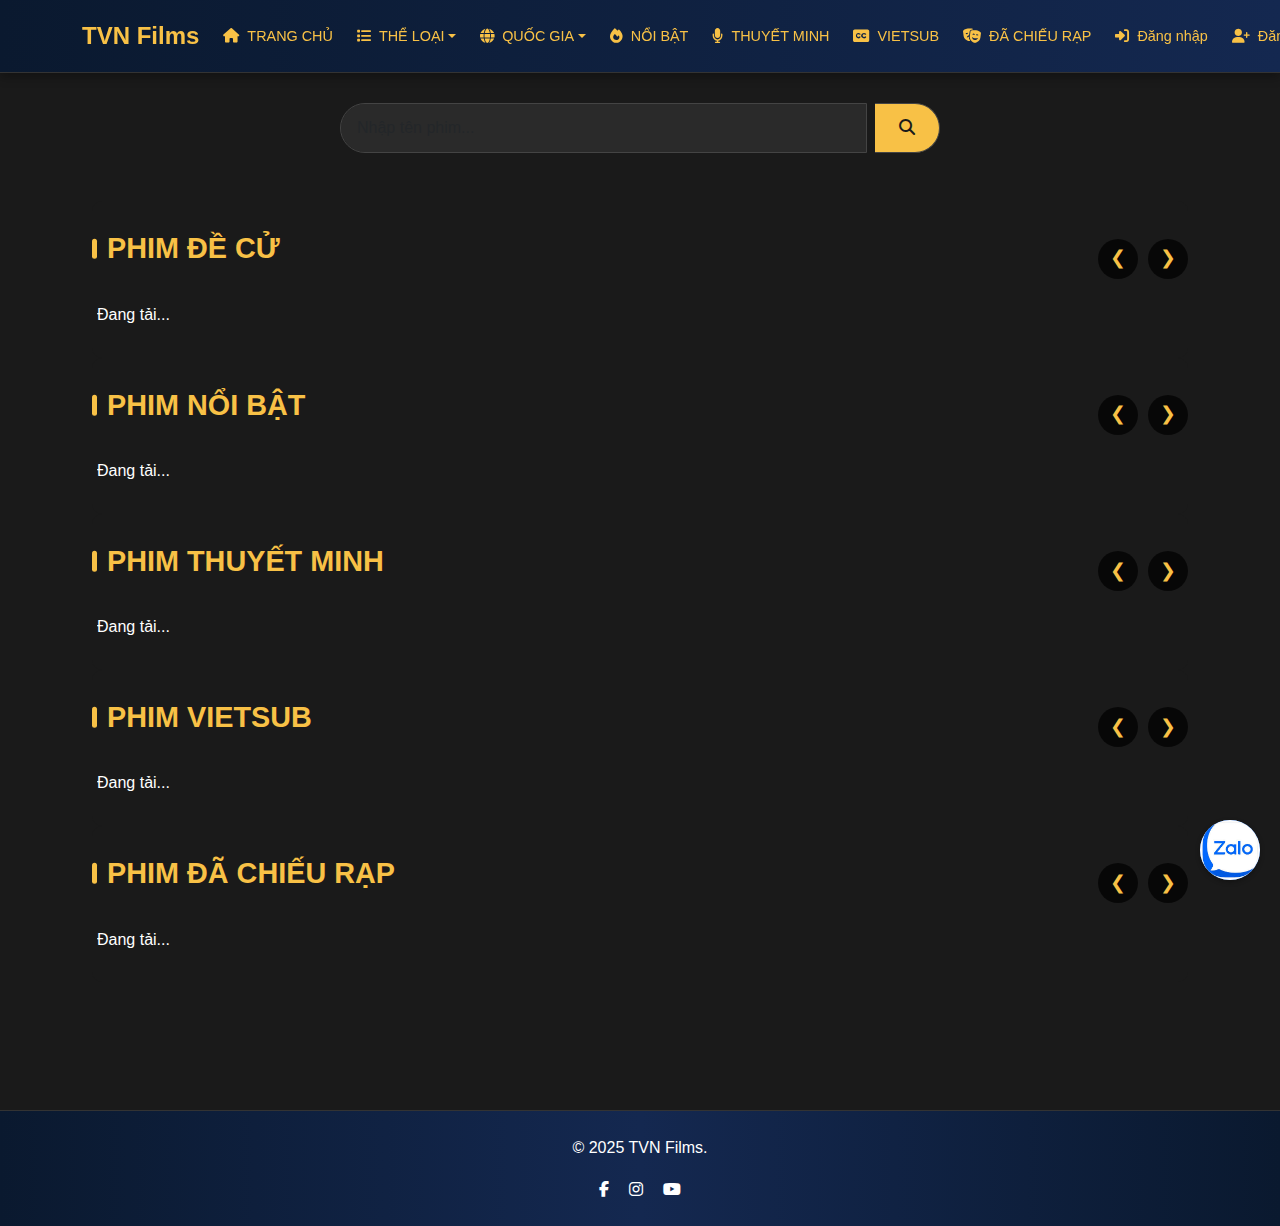
<file: index.html>
<!DOCTYPE html>
<html lang="vi">
<head>
    <meta charset="UTF-8">
    <meta name="viewport" content="width=device-width, initial-scale=1.0">
    <title>TVN Films</title>
    <link href="https://cdn.jsdelivr.net/npm/bootstrap@5.3.3/dist/css/bootstrap.min.css" rel="stylesheet">
    <link rel="stylesheet" href="https://cdnjs.cloudflare.com/ajax/libs/font-awesome/6.5.1/css/all.min.css">
    <link rel="stylesheet" href="public/css/style.css">
    <link rel="stylesheet" href="public/css/movie.css">
</head>
<body>
    <!-- Navbar -->
    <nav class="navbar navbar-expand-lg navbar-dark">
        <div class="container">
            <a class="navbar-brand" href="index.html">TVN Films</a>
            <button class="navbar-toggler" type="button" data-bs-toggle="collapse" data-bs-target="#navbarNav" aria-controls="navbarNav" aria-expanded="false" aria-label="Toggle navigation">
                <span class="navbar-toggler-icon"></span>
            </button>
            <div class="collapse navbar-collapse" id="navbarNav">
                <ul class="navbar-nav me-auto mb-2 mb-lg-0">
                    <li class="nav-item">
                        <a class="nav-link" href="index.html"><i class="fas fa-home"></i> TRANG CHỦ</a>
                    </li>
                    <li class="nav-item dropdown">
                        <a class="nav-link dropdown-toggle" href="#" id="genreDropdown" role="button" data-bs-toggle="dropdown" aria-expanded="false">
                            <i class="fas fa-list"></i> THỂ LOẠI
                        </a>
                        <ul class="dropdown-menu" id="genreMenu" aria-labelledby="genreDropdown"></ul>
                    </li>
                    <li class="nav-item dropdown">
                        <a class="nav-link dropdown-toggle" href="#" id="countryDropdown" role="button" data-bs-toggle="dropdown" aria-expanded="false">
                            <i class="fas fa-globe"></i> QUỐC GIA
                        </a>
                        <ul class="dropdown-menu" id="countryMenu" aria-labelledby="countryDropdown"></ul>
                    </li>
                    <li class="nav-item">
                        <a class="nav-link" href="#" data-filter="trending"><i class="fas fa-fire"></i> NỔI BẬT</a>
                    </li>
                    <li class="nav-item">
                        <a class="nav-link" href="#" data-filter="thuyet-minh"><i class="fas fa-microphone"></i> THUYẾT MINH</a>
                    </li>
                    <li class="nav-item">
                        <a class="nav-link" href="#" data-filter="vietsub"><i class="fas fa-closed-captioning"></i> VIETSUB</a>
                    </li>
                    <li class="nav-item">
                        <a class="nav-link" href="#" data-filter="theater"><i class="fas fa-theater-masks"></i> ĐÃ CHIẾU RẠP</a>
                    </li>
                </ul>
                <ul class="navbar-nav ms-2" id="userNav">
                    <li class="nav-item">
                        <a class="nav-link" href="login.html"><i class="fas fa-sign-in-alt"></i> Đăng nhập</a>
                    </li>
                    <li class="nav-item">
                        <a class="nav-link" href="register.html"><i class="fas fa-user-plus"></i> Đăng ký</a>
                    </li>
                </ul>
            </div>
        </div>
    </nav>

    <!-- Thanh tìm kiếm -->
    <div class="search-container">
        <form class="d-flex" id="searchForm">
            <input class="form-control me-2" type="search" placeholder="Nhập tên phim..." aria-label="Search" id="searchInput">
            <button class="btn btn-outline-light" type="submit"><i class="fas fa-search"></i></button>
        </form>
    </div>

    <!-- Main Content -->
    <main class="container my-5">
        <!-- Phần PHIM ĐỀ CỬ -->
        <section class="movie-section">
            <div class="movie-list">
                <div class="d-flex justify-content-between align-items-center mb-3">
                    <h2 class="section-title">PHIM ĐỀ CỬ</h2>
                    <div class="carousel-arrows">
                        <button class="carousel-arrow prev" data-carousel="recommended-carousel">❮</button>
                        <button class="carousel-arrow next" data-carousel="recommended-carousel">❯</button>
                    </div>
                </div>
                <div class="carousel-container">
                    <div class="movie-carousel" id="recommended-carousel"></div>
                </div>
            </div>
        </section>

        <!-- Phần PHIM NỔI BẬT -->
        <section class="movie-section">
            <div class="movie-list">
                <div class="d-flex justify-content-between align-items-center mb-3">
                    <h2 class="section-title trending-title">PHIM NỔI BẬT</h2>
                    <div class="carousel-arrows">
                        <button class="carousel-arrow prev" data-carousel="trending-carousel">❮</button>
                        <button class="carousel-arrow next" data-carousel="trending-carousel">❯</button>
                    </div>
                </div>
                <div class="carousel-container">
                    <div class="movie-carousel" id="trending-carousel"></div>
                </div>
            </div>
        </section>

        <!-- Phần PHIM THUYẾT MINH -->
        <section class="movie-section">
            <div class="movie-list">
                <div class="d-flex justify-content-between align-items-center mb-3">
                    <h2 class="section-title thuyet-minh-title">PHIM THUYẾT MINH</h2>
                    <div class="carousel-arrows">
                        <button class="carousel-arrow prev" data-carousel="thuyet-minh-carousel">❮</button>
                        <button class="carousel-arrow next" data-carousel="thuyet-minh-carousel">❯</button>
                    </div>
                </div>
                <div class="carousel-container">
                    <div class="movie-carousel" id="thuyet-minh-carousel"></div>
                </div>
            </div>
        </section>

        <!-- Phần PHIM VIETSUB -->
        <section class="movie-section">
            <div class="movie-list">
                <div class="d-flex justify-content-between align-items-center mb-3">
                    <h2 class="section-title vietsub-title">PHIM VIETSUB</h2>
                    <div class="carousel-arrows">
                        <button class="carousel-arrow prev" data-carousel="vietsub-carousel">❮</button>
                        <button class="carousel-arrow next" data-carousel="vietsub-carousel">❯</button>
                    </div>
                </div>
                <div class="carousel-container">
                    <div class="movie-carousel" id="vietsub-carousel"></div>
                </div>
            </div>
        </section>

        <!-- Phần PHIM ĐÃ CHIẾU RẠP -->
        <section class="movie-section">
            <div class="movie-list">
                <div class="d-flex justify-content-between align-items-center mb-3">
                    <h2 class="section-title theater-title">PHIM ĐÃ CHIẾU RẠP</h2>
                    <div class="carousel-arrows">
                        <button class="carousel-arrow prev" data-carousel="theater-carousel">❮</button>
                        <button class="carousel-arrow next" data-carousel="theater-carousel">❯</button>
                    </div>
                </div>
                <div class="carousel-container">
                    <div class="movie-carousel" id="theater-carousel"></div>
                </div>
            </div>
        </section>
    </main>

    <!-- Zalo Chat Button -->
    <div class="zalo-chat-button">
        <a href="https://zalo.me/YOUR_ZALO_OA_ID" target="_blank" title="Chat với chúng tôi qua Zalo">
        <img src="uploads/service/zalo.jpg" alt="Zalo Chat">
        </a>
    </div>

    <!-- Footer -->
<footer class="bg-dark text-white text-center py-4">
        <div class="container">
            <p>© 2025 TVN Films.</p>
            <div class="social-links mt-2">
                <a href="#" class="text-white me-3" aria-label="Facebook"><i class="fab fa-facebook-f"></i></a>
                <a href="#" class="text-white me-3" aria-label="Instagram"><i class="fab fa-instagram"></i></a>
                <a href="#" class="text-white" aria-label="YouTube"><i class="fab fa-youtube"></i></a>
            </div>
        </div>
    </footer>

    <!-- Bootstrap JS -->
    <script src="https://cdn.jsdelivr.net/npm/bootstrap@5.3.3/dist/js/bootstrap.bundle.min.js"></script>
    <script src="public/js/script.js"></script>
</body>
</html>
</file>
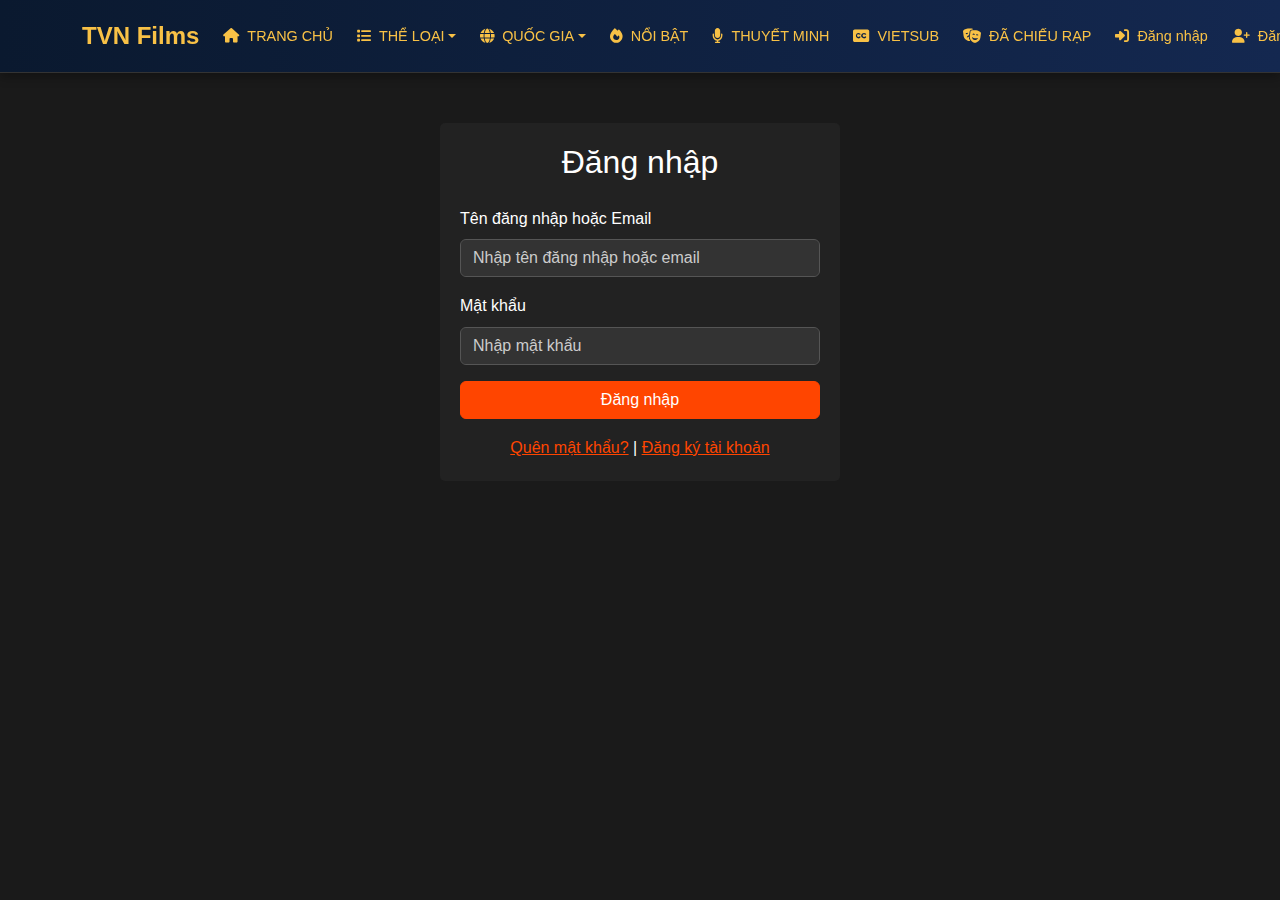
<file: admin.html>
<!DOCTYPE html>
<html lang="vi">
<head>
    <meta charset="UTF-8">
    <meta name="viewport" content="width=device-width, initial-scale=1.0">
    <title>Quản Lý Admin - TVN Films</title>
    <link href="https://cdn.jsdelivr.net/npm/bootstrap@5.3.3/dist/css/bootstrap.min.css" rel="stylesheet">
    <link rel="stylesheet" href="https://cdnjs.cloudflare.com/ajax/libs/font-awesome/6.5.1/css/all.min.css">
    <link rel="stylesheet" href="public/css/style.css">
    <link rel="stylesheet" href="public/css/admin.css">
</head>
<body>
    <!-- Navbar -->
    <nav class="navbar navbar-expand-lg navbar-dark">
        <div class="container">
            <a class="navbar-brand" href="index.html">TVN Films</a>
            <button class="navbar-toggler" type="button" data-bs-toggle="collapse" data-bs-target="#navbarNav" aria-controls="navbarNav" aria-expanded="false" aria-label="Toggle navigation">
                <span class="navbar-toggler-icon"></span>
            </button>
            <div class="collapse navbar-collapse" id="navbarNav">
                <ul class="navbar-nav ms-2" id="userNav">
                    <li class="nav-item">
                        <a class="nav-link" href="#" id="logoutBtn"><i class="fas fa-sign-out-alt"></i> Đăng xuất</a>
                    </li>
                </ul>
            </div>
        </div>
    </nav>

    <!-- Main Content -->
    <main class="container my-5">
        <h1 class="text-center mb-4 section-title">Bảng Quản Lý Admin</h1>
        <div class="row">
            <!-- Quản lý phim -->
            <div class="col-md-4 mb-4">
                <div class="card bg-dark text-white">
                    <div class="card-body text-center">
                        <i class="fas fa-film fa-3x mb-3"></i>
                        <h5 class="card-title">Quản Lý Phim</h5>
                        <p class="card-text">Thêm, sửa, xóa phim trong hệ thống.</p>
                        <a href="manage-movies.html" class="btn btn-outline-light">Quản lý</a>
                    </div>
                </div>
            </div>
            <!-- Quản lý dịch vụ -->
            <div class="col-md-4 mb-4">
                <div class="card bg-dark text-white">
                    <div class="card-body text-center">
                        <i class="fas fa-screwdriver-wrench fa-3x mb-3"></i>
                        <h5 class="card-title">Quản Lý Dịch Vụ</h5>
                        <p class="card-text">Quản lý các dịch vụ đi kèm khi người dùng đặt lịch.</p>
                        <a href="manage-service.html" class="btn btn-outline-light">Quản lý</a>
                    </div>
                </div>
            </div>
            <!-- Quản lý lịch chiếu -->
            <div class="col-md-4 mb-4">
                <div class="card bg-dark text-white">
                    <div class="card-body text-center">
                        <i class="fas fa-calendar-alt fa-3x mb-3"></i>
                        <h5 class="card-title">Quản Lý Lịch Chiếu</h5>
                        <p class="card-text">Sắp xếp lịch chiếu và phòng chiếu cho phim.</p>
                        <a href="manage-schedules.html" class="btn btn-outline-light">Quản lý</a>
                    </div>
                </div>
            </div>
            <!-- Quản lý hóa đơn -->
            <div class="col-md-4 mb-4">
                <div class="card bg-dark text-white">
                    <div class="card-body text-center">
                        <i class="fas fa-file-invoice fa-3x mb-3"></i>
                        <h5 class="card-title">Quản Lý Hóa Đơn</h5>
                        <p class="card-text">Xem và quản lý hóa đơn đặt lịch của khách.</p>
                        <a href="manage-invoices.html" class="btn btn-outline-light">Quản lý</a>
                    </div>
                </div>
            </div>
            <!-- Biểu đồ doanh thu -->
            <div class="col-md-4 mb-4">
                <div class="card bg-dark text-white">
                    <div class="card-body text-center">
                        <i class="fas fa-chart-bar fa-3x mb-3"></i>
                        <h5 class="card-title">Biểu Đồ Doanh Thu</h5>
                        <p class="card-text">Xem biểu đồ doanh thu theo tháng hoặc phim.</p>
                        <a href="revenue-chart.html" class="btn btn-outline-light">Xem biểu đồ</a>
                    </div>
                </div>
            </div>
        </div>
    </main>

    <!-- Footer -->
    <footer class="bg-dark text-white text-center py-4">
        <div class="container">
            <p>© 2025 TVN Films.</p>
            <div class="social-links mt-2">
                <a href="#" class="text-white me-3" aria-label="Facebook"><i class="fab fa-facebook-f"></i></a>
                <a href="#" class="text-white me-3" aria-label="Instagram"><i class="fab fa-instagram"></i></a>
                <a href="#" class="text-white" aria-label="YouTube"><i class="fab fa-youtube"></i></a>
            </div>
        </div>
    </footer>

    <script src="https://cdn.jsdelivr.net/npm/bootstrap@5.3.3/dist/js/bootstrap.bundle.min.js"></script>
    <script src="public/js/admin.js"></script>
</body>
</html>
</file>
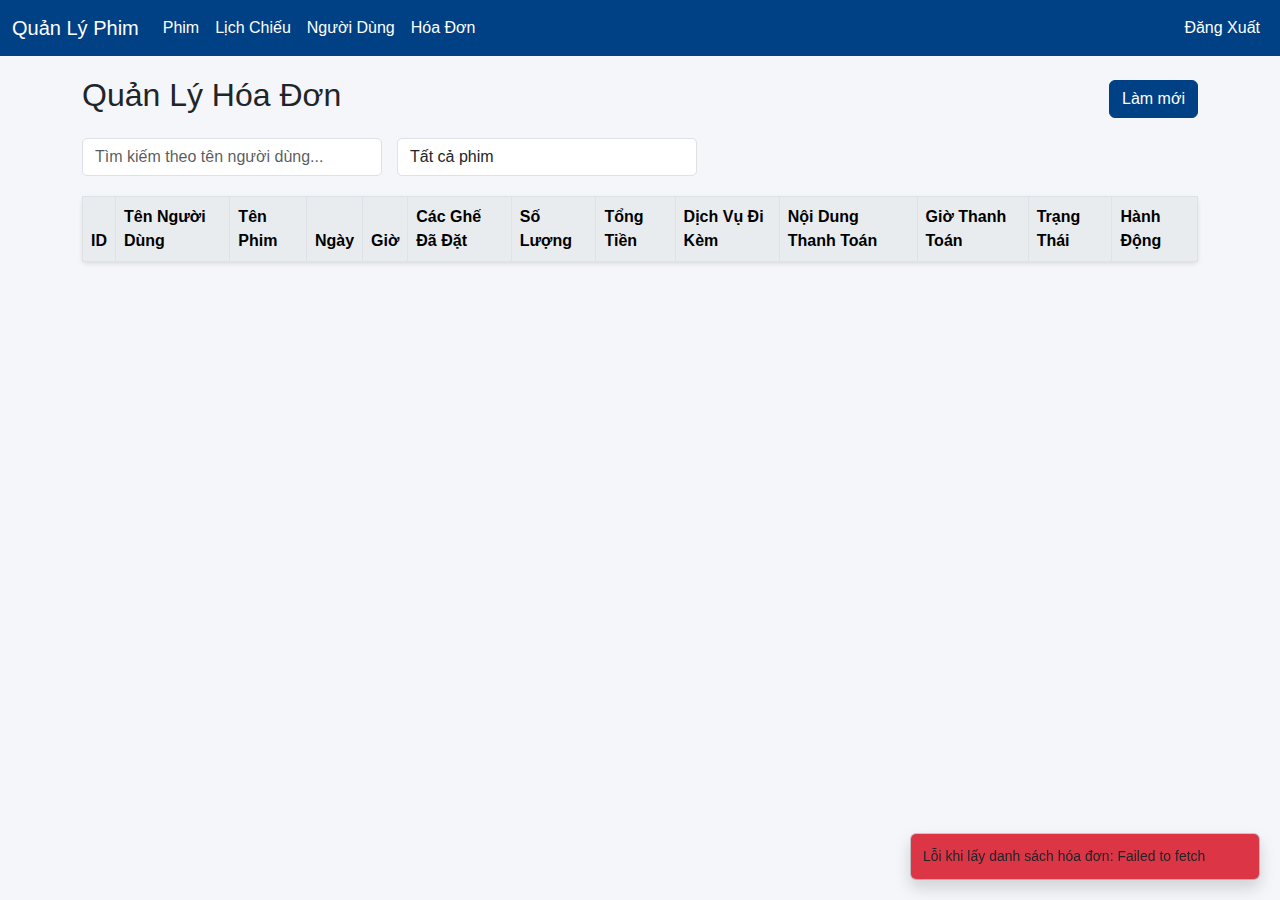
<file: manage-invoices.html>
<!DOCTYPE html>
<html lang="vi">
<head>
    <meta charset="UTF-8">
    <meta name="viewport" content="width=device-width, initial-scale=1.0">
    <title>Quản Lý Hóa Đơn</title>
    <link href="https://cdn.jsdelivr.net/npm/bootstrap@5.3.0/dist/css/bootstrap.min.css" rel="stylesheet">
    <link href="https://cdnjs.cloudflare.com/ajax/libs/font-awesome/6.4.0/css/all.min.css" rel="stylesheet">
    <style>
        body {
            font-family: Arial, sans-serif;
            background-color: #f4f6f9;
        }
        .navbar {
            background-color: #004085;
        }
        .navbar-brand, .nav-link {
            color: white !important;
        }
        .container {
            margin-top: 20px;
        }
        .table {
            background-color: white;
            border-radius: 5px;
            box-shadow: 0 2px 4px rgba(0,0,0,0.1);
        }
        .table th {
            background-color: #e9ecef;
        }
        .btn-primary {
            background-color: #004085;
            border-color: #004085;
        }
        .btn-primary:hover {
            background-color: #0056b3;
            border-color: #0056b3;
        }
        .modal-header {
            background-color: #004085;
            color: white;
        }
        .modal-header .btn-close {
            filter: invert(1);
        }
        .action-buttons .btn {
            margin-right: 5px;
        }
        #loading {
            position: fixed;
            top: 50%;
            left: 50%;
            transform: translate(-50%, -50%);
            z-index: 9999;
            display: none;
        }
        .toast {
            position: fixed;
            bottom: 20px;
            right: 20px;
            z-index: 10000;
        }
        .pagination {
            margin-top: 20px;
        }
        .status-cell {
            position: relative;
            display: inline-flex;
            align-items: center;
        }
        .status-cell select {
            appearance: none;
            -webkit-appearance: none;
            -moz-appearance: none;
            border: none;
            background: transparent;
            cursor: pointer;
            padding-right: 20px;
        }
        .status-cell select:focus {
            outline: none;
        }
        .status-cell .arrow {
            position: absolute;
            right: 5px;
            pointer-events: none;
        }
        .search-filter-container {
            display: flex;
            gap: 15px;
            margin-bottom: 20px;
            flex-wrap: wrap;
        }
        .search-filter-container input, .search-filter-container select {
            max-width: 300px;
            border-radius: 5px;
        }
    </style>
</head>
<body>
    <nav class="navbar navbar-expand-lg">
        <div class="container-fluid">
            <a class="navbar-brand" href="#">Quản Lý Phim</a>
            <button class="navbar-toggler" type="button" data-bs-toggle="collapse" data-bs-target="#navbarNav" aria-controls="navbarNav" aria-expanded="false" aria-label="Toggle navigation">
                <span class="navbar-toggler-icon"></span>
            </button>
            <div class="collapse navbar-collapse" id="navbarNav">
                <ul class="navbar-nav me-auto">
                    <li class="nav-item">
                        <a class="nav-link" href="manage-movies.html">Phim</a>
                    </li>
                    <li class="nav-item">
                        <a class="nav-link" href="manage-schedules.html">Lịch Chiếu</a>
                    </li>
                    <li class="nav-item">
                        <a class="nav-link" href="manage-users.html">Người Dùng</a>
                    </li>
                    <li class="nav-item">
                        <a class="nav-link active" href="manage-invoices.html">Hóa Đơn</a>
                    </li>
                </ul>
                <ul class="navbar-nav">
                    <li class="nav-item">
                        <a class="nav-link" href="#" onclick="logout()">Đăng Xuất</a>
                    </li>
                </ul>
            </div>
        </div>
    </nav>

    <div class="container">
        <div class="d-flex justify-content-between align-items-center mb-3">
            <h2>Quản Lý Hóa Đơn</h2>
            <button class="btn btn-primary" onclick="fetchInvoices()">Làm mới</button>
        </div>

        <div class="search-filter-container">
            <input type="text" id="searchUsername" class="form-control" placeholder="Tìm kiếm theo tên người dùng...">
            <select id="filterMovie" class="form-control">
                <option value="">Tất cả phim</option>
            </select>
        </div>

        <table class="table table-striped table-bordered">
            <thead>
                <tr>
                    <th>ID</th>
                    <th>Tên Người Dùng</th>
                    <th>Tên Phim</th>
                    <th>Ngày</th>
                    <th>Giờ</th>
                    <th>Các Ghế Đã Đặt</th>
                    <th>Số Lượng</th>
                    <th>Tổng Tiền</th>
                    <th>Dịch Vụ Đi Kèm</th>
                    <th>Nội Dung Thanh Toán</th>
                    <th>Giờ Thanh Toán</th>
                    <th>Trạng Thái</th>
                    <th>Hành Động</th>
                </tr>
            </thead>
            <tbody id="invoicesTableBody"></tbody>
        </table>
    </div>

    <div class="modal fade" id="editInvoiceModal" tabindex="-1" aria-labelledby="editInvoiceModalLabel" aria-hidden="true">
        <div class="modal-dialog">
            <div class="modal-content">
                <div class="modal-header">
                    <h5 class="modal-title" id="editInvoiceModalLabel">Chỉnh Sửa Hóa Đơn</h5>
                    <button type="button" class="btn-close" data-bs-dismiss="modal" aria-label="Close"></button>
                </div>
                <div class="modal-body">
                    <form id="editInvoiceForm">
                        <input type="hidden" id="editInvoiceId">
                        <div class="mb-3">
                            <label for="editStatus" class="form-label">Trạng Thái</label>
                            <select class="form-control" id="editStatus" required>
                                <option value="pending">Đang Chờ</option>
                                <option value="completed">Hoàn Thành</option>
                                <option value="cancelled">Đã Hủy</option>
                            </select>
                        </div>
                    </form>
                </div>
                <div class="modal-footer">
                    <button type="button" class="btn btn-secondary" data-bs-dismiss="modal">Đóng</button>
                    <button type="button" class="btn btn-primary" onclick="updateInvoice()">Cập Nhật</button>
                </div>
            </div>
        </div>
    </div>

    <div id="loading">
        <div class="spinner-border text-primary" role="status">
            <span class="visually-hidden">Loading...</span>
        </div>
    </div>

    <div class="toast" id="notificationToast" role="alert" aria-live="assertive" aria-atomic="true">
        <div class="toast-body"></div>
    </div>

    <script src="https://cdn.jsdelivr.net/npm/bootstrap@5.3.0/dist/js/bootstrap.bundle.min.js"></script>
    <script src="public/js/manage-invoice.js"></script>
</body>
</html>
</file>
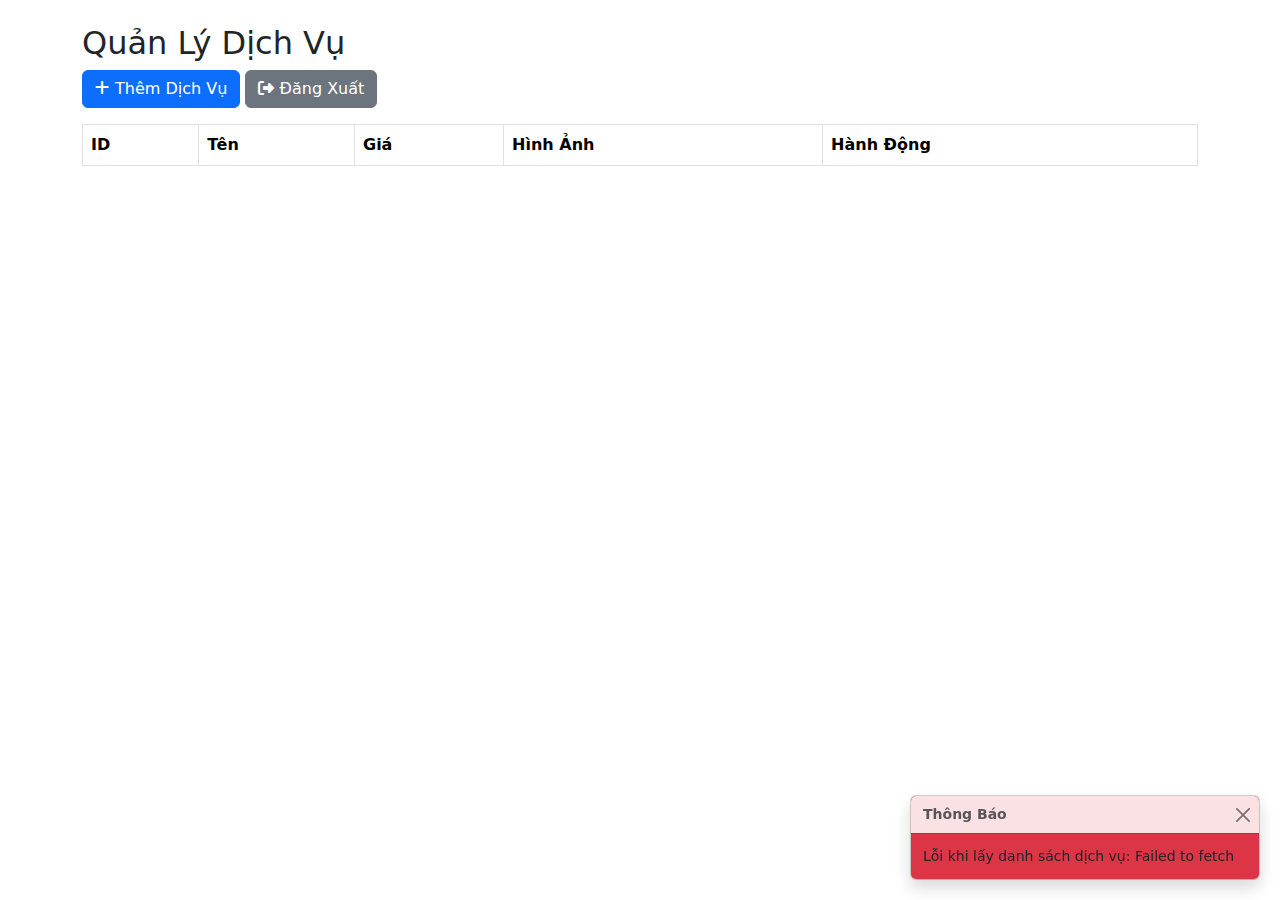
<file: manage-service.html>
<!DOCTYPE html>
<html lang="vi">
<head>
    <meta charset="UTF-8">
    <meta name="viewport" content="width=device-width, initial-scale=1.0">
    <title>Quản Lý Dịch Vụ</title>
    <link href="https://cdn.jsdelivr.net/npm/bootstrap@5.3.0/dist/css/bootstrap.min.css" rel="stylesheet">
    <link rel="stylesheet" href="https://cdnjs.cloudflare.com/ajax/libs/font-awesome/6.4.0/css/all.min.css">
    <style>
        .loading { display: none; position: fixed; top: 50%; left: 50%; transform: translate(-50%, -50%); z-index: 9999; }
        .action-buttons .btn { margin-right: 5px; }
        .toast-container { position: fixed; bottom: 20px; right: 20px; z-index: 9999; }
    </style>
</head>
<body>
    <div class="container mt-4">
        <h2>Quản Lý Dịch Vụ</h2>
        <button class="btn btn-primary mb-3" data-bs-toggle="modal" data-bs-target="#addServiceModal">
            <i class="fas fa-plus"></i> Thêm Dịch Vụ
        </button>
        <button class="btn btn-secondary mb-3" onclick="logout()">
            <i class="fas fa-sign-out-alt"></i> Đăng Xuất
        </button>
        <table class="table table-bordered">
            <thead>
                <tr>
                    <th>ID</th>
                    <th>Tên</th>
                    <th>Giá</th>
                    <th>Hình Ảnh</th>
                    <th>Hành Động</th>
                </tr>
            </thead>
            <tbody id="servicesTableBody"></tbody>
        </table>
    </div>

    <!-- Add Service Modal -->
    <div class="modal fade" id="addServiceModal" tabindex="-1" aria-labelledby="addServiceModalLabel" aria-hidden="true">
        <div class="modal-dialog">
            <div class="modal-content">
                <div class="modal-header">
                    <h5 class="modal-title" id="addServiceModalLabel">Thêm Dịch Vụ</h5>
                    <button type="button" class="btn-close" data-bs-dismiss="modal" aria-label="Close"></button>
                </div>
                <div class="modal-body">
                    <form id="addServiceForm">
                        <div class="mb-3">
                            <label for="addName" class="form-label">Tên Dịch Vụ</label>
                            <input type="text" class="form-control" id="addName" required>
                        </div>
                        <div class="mb-3">
                            <label for="addPrice" class="form-label">Giá (VND)</label>
                            <input type="number" class="form-control" id="addPrice" min="0" required>
                        </div>
                        <div class="mb-3">
                            <label for="addImage" class="form-label">Hình Ảnh</label>
                            <input type="file" class="form-control" id="addImage" accept="image/*" required>
                        </div>
                        <button type="submit" class="btn btn-primary">Thêm</button>
                    </form>
                </div>
            </div>
        </div>
    </div>

    <!-- Edit Service Modal -->
    <div class="modal fade" id="editServiceModal" tabindex="-1" aria-labelledby="editServiceModalLabel" aria-hidden="true">
        <div class="modal-dialog">
            <div class="modal-content">
                <div class="modal-header">
                    <h5 class="modal-title" id="editServiceModalLabel">Sửa Dịch Vụ</h5>
                    <button type="button" class="btn-close" data-bs-dismiss="modal" aria-label="Close"></button>
                </div>
                <div class="modal-body">
                    <form id="editServiceForm">
                        <input type="hidden" id="editId">
                        <div class="mb-3">
                            <label for="editName" class="form-label">Tên Dịch Vụ</label>
                            <input type="text" class="form-control" id="editName" required>
                        </div>
                        <div class="mb-3">
                            <label for="editPrice" class="form-label">Giá (VND)</label>
                            <input type="number" class="form-control" id="editPrice" min="0" required>
                        </div>
                        <div class="mb-3">
                            <label for="editImage" class="form-label">Hình Ảnh</label>
                            <input type="file" class="form-control" id="editImage" accept="image/*">
                            <small class="form-text text-muted">Để trống nếu không muốn thay đổi hình ảnh.</small>
                        </div>
                        <button type="submit" class="btn btn-primary">Cập Nhật</button>
                    </form>
                </div>
            </div>
        </div>
    </div>

    <!-- Loading Indicator -->
    <div class="loading" id="loading">
        <div class="spinner-border text-primary" role="status">
            <span class="visually-hidden">Đang tải...</span>
        </div>
    </div>

    <!-- Toast Notification -->
    <div class="toast-container">
        <div id="notificationToast" class="toast" role="alert" aria-live="assertive" aria-atomic="true">
            <div class="toast-header">
                <strong class="me-auto">Thông Báo</strong>
                <button type="button" class="btn-close" data-bs-dismiss="toast" aria-label="Close"></button>
            </div>
            <div class="toast-body"></div>
        </div>
    </div>

    <script src="https://cdn.jsdelivr.net/npm/bootstrap@5.3.0/dist/js/bootstrap.bundle.min.js"></script>
    <script src="public/js/manage-service.js"></script>
</body>
</html>
</file>
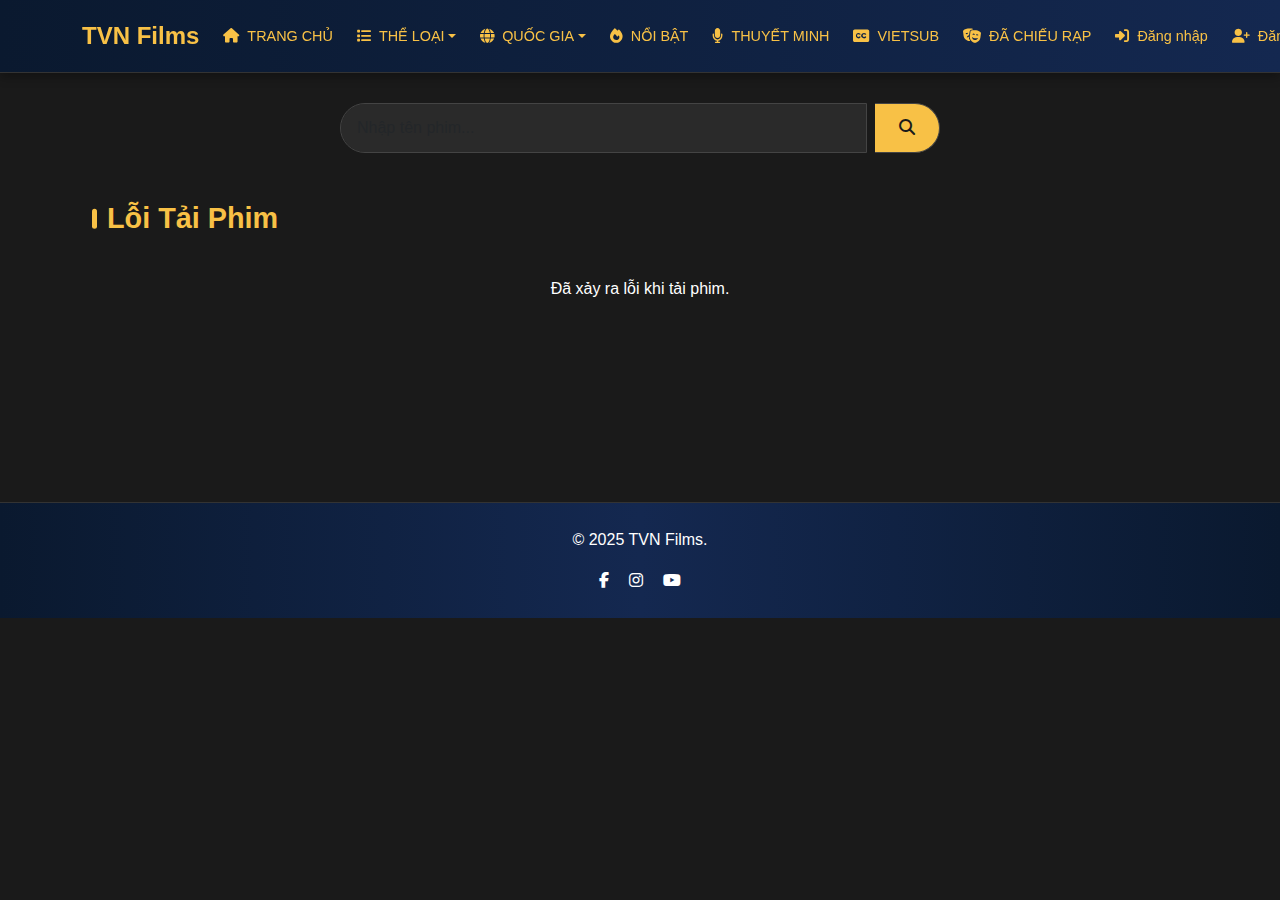
<file: movies.html>
<!DOCTYPE html>
<html lang="vi">
<head>
    <meta charset="UTF-8">
    <meta name="viewport" content="width=device-width, initial-scale=1.0">
    <title>Danh sách phim - TVN Films</title>
    <link href="https://cdn.jsdelivr.net/npm/bootstrap@5.3.3/dist/css/bootstrap.min.css" rel="stylesheet">
    <link rel="stylesheet" href="https://cdnjs.cloudflare.com/ajax/libs/font-awesome/6.5.1/css/all.min.css">
    <link rel="stylesheet" href="public/css/style.css">
    <link rel="stylesheet" href="public/css/movie.css">
</head>
<body>
    <!-- Navbar -->
    <nav class="navbar navbar-expand-lg navbar-dark">
        <div class="container">
            <a class="navbar-brand" href="index.html">TVN Films</a>
            <button class="navbar-toggler" type="button" data-bs-toggle="collapse" data-bs-target="#navbarNav" aria-controls="navbarNav" aria-expanded="false" aria-label="Toggle navigation">
                <span class="navbar-toggler-icon"></span>
            </button>
            <div class="collapse navbar-collapse" id="navbarNav">
                <ul class="navbar-nav me-auto mb-2 mb-lg-0">
                    <li class="nav-item">
                        <a class="nav-link" href="index.html"><i class="fas fa-home"></i> TRANG CHỦ</a>
                    </li>
                    <li class="nav-item dropdown">
                        <a class="nav-link dropdown-toggle" href="#" id="genreDropdown" role="button" data-bs-toggle="dropdown" aria-expanded="false">
                            <i class="fas fa-list"></i> THỂ LOẠI
                        </a>
                        <ul class="dropdown-menu" id="genreMenu" aria-labelledby="genreDropdown"></ul>
                    </li>
                    <li class="nav-item dropdown">
                        <a class="nav-link dropdown-toggle" href="#" id="countryDropdown" role="button" data-bs-toggle="dropdown" aria-expanded="false">
                            <i class="fas fa-globe"></i> QUỐC GIA
                        </a>
                        <ul class="dropdown-menu" id="countryMenu" aria-labelledby="countryDropdown"></ul>
                    </li>
                    <li class="nav-item">
                        <a class="nav-link" href="#" data-filter="trending"><i class="fas fa-fire"></i> NỔI BẬT</a>
                    </li>
                    <li class="nav-item">
                        <a class="nav-link" href="#" data-filter="thuyet-minh"><i class="fas fa-microphone"></i> THUYẾT MINH</a>
                    </li>
                    <li class="nav-item">
                        <a class="nav-link" href="#" data-filter="vietsub"><i class="fas fa-closed-captioning"></i> VIETSUB</a>
                    </li>
                    <li class="nav-item">
                        <a class="nav-link" href="#" data-filter="theater"><i class="fas fa-theater-masks"></i> ĐÃ CHIẾU RẠP</a>
                    </li>
                </ul>
                <ul class="navbar-nav ms-2" id="userNav">
                    <li class="nav-item">
                        <a class="nav-link" href="login.html"><i class="fas fa-sign-in-alt"></i> Đăng nhập</a>
                    </li>
                    <li class="nav-item">
                        <a class="nav-link" href="register.html"><i class="fas fa-user-plus"></i> Đăng ký</a>
                    </li>
                </ul>
            </div>
        </div>
    </nav>

    <!-- Thanh tìm kiếm -->
    <div class="search-container">
        <form class="d-flex" id="searchForm">
            <input class="form-control me-2" type="search" placeholder="Nhập tên phim..." aria-label="Search" id="searchInput">
            <button class="btn btn-outline-light" type="submit"><i class="fas fa-search"></i></button>
        </form>
    </div>

    <!-- Main Content -->
    <main class="container my-5">
        <section class="movie-section">
            <h2 class="section-title" id="movies-title"></h2>
            <div class="movie-grid" id="movies-grid"></div>
            <nav aria-label="Page navigation">
                <ul class="pagination" id="movies-pagination"></ul>
            </nav>
        </section>
    </main>

    <!-- Footer -->
    <footer class="bg-dark text-white text-center py-4">
        <div class="container">
            <p>© 2025 TVN Films.</p>
            <div class="social-links mt-2">
                <a href="#" class="text-white me-3" aria-label="Facebook"><i class="fab fa-facebook-f"></i></a>
                <a href="#" class="text-white me-3" aria-label="Instagram"><i class="fab fa-instagram"></i></a>
                <a href="#" class="text-white" aria-label="YouTube"><i class="fab fa-youtube"></i></a>
            </div>
        </div>
    </footer>

    <script src="https://cdn.jsdelivr.net/npm/bootstrap@5.3.3/dist/js/bootstrap.bundle.min.js"></script>
    <script src="public/js/movies.js"></script>
</body>
</html>
</file>
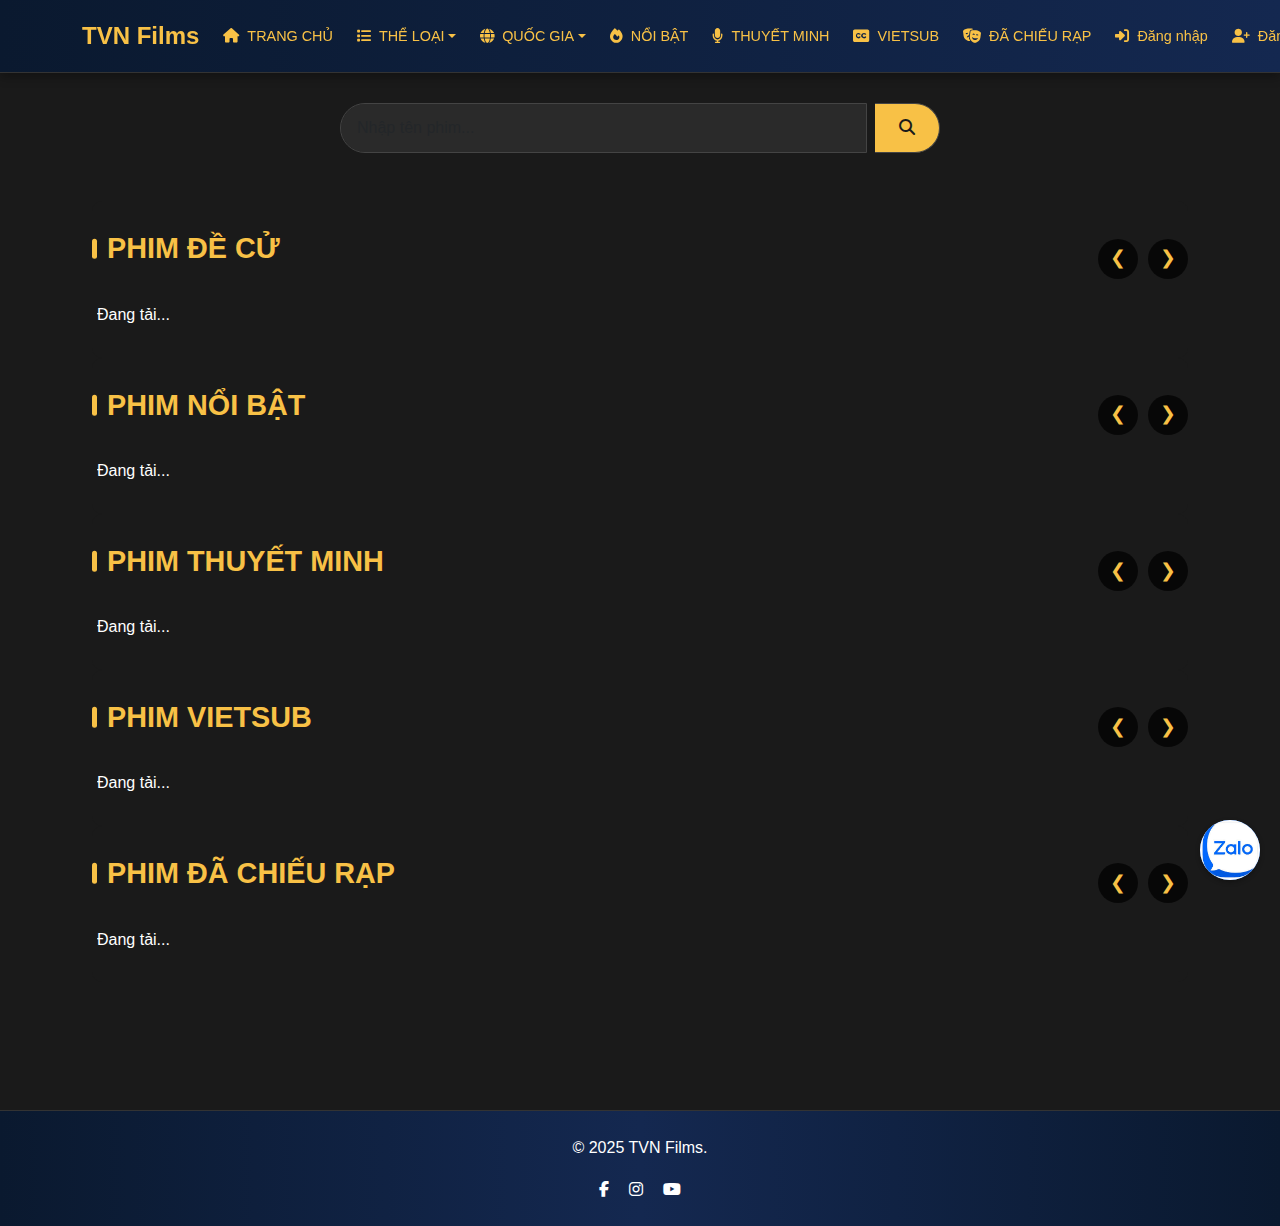
<file: pay_transaction_details.html>
<!DOCTYPE html>
<html lang="vi">
<head>
    <meta charset="UTF-8">
    <meta name="viewport" content="width=device-width, initial-scale=1.0">
    <meta name="description" content="Xem lại thông tin thanh toán - TVN Films">
    <meta name="keywords" content="thanh toán vé xem phim, TVN Films, rạp chiếu phim">
    <meta name="author" content="TVN Films">
    <title>Xem Lại Thanh Toán - TVN Films</title>
    <link href="https://cdn.jsdelivr.net/npm/bootstrap@5.3.3/dist/css/bootstrap.min.css" rel="stylesheet">
    <link rel="stylesheet" href="https://cdnjs.cloudflare.com/ajax/libs/font-awesome/6.5.1/css/all.min.css">
    <link href="https://fonts.googleapis.com/css2?family=Poppins:wght@400;600;700&display=swap" rel="stylesheet">
    <link rel="stylesheet" href="public/css/pay_transaction_details.css">
    <link rel="stylesheet" href="public/css/style.css">
</head>
<body>
    <!-- Thanh điều hướng -->
    <nav class="navbar navbar-expand-lg navbar-dark">
        <div class="container">
            <a class="navbar-brand" href="index.html">TVN Films</a>
            <button class="navbar-toggler" type="button" data-bs-toggle="collapse" data-bs-target="#navbarNav" aria-controls="navbarNav" aria-expanded="false" aria-label="Toggle navigation">
                <span class="navbar-toggler-icon"></span>
            </button>
            <div class="collapse navbar-collapse" id="navbarNav">
                <ul class="navbar-nav me-auto mb-2 mb-lg-0">
                    <li class="nav-item">
                        <a class="nav-link" href="index.html"><i class="fas fa-home me-1"></i> Trang chủ</a>
                    </li>
                    <li class="nav-item dropdown">
                        <a class="nav-link dropdown-toggle" href="#" id="genreDropdown" role="button" data-bs-toggle="dropdown" aria-expanded="false">
                            <i class="fas fa-list me-1"></i> Thể loại
                        </a>
                        <ul class="dropdown-menu" id="genreMenu" aria-labelledby="genreDropdown"></ul>
                    </li>
                    <li class="nav-item dropdown">
                        <a class="nav-link dropdown-toggle" href="#" id="countryDropdown" role="button" data-bs-toggle="dropdown" aria-expanded="false">
                            <i class="fas fa-globe me-1"></i> Quốc gia
                        </a>
                        <ul class="dropdown-menu" id="countryMenu" aria-labelledby="countryDropdown"></ul>
                    </li>
                    <li class="nav-item">
                        <a class="nav-link" href="#" data-filter="trending"><i class="fas fa-fire me-1"></i> Nổi bật</a>
                    </li>
                    <li class="nav-item">
                        <a class="nav-link" href="#" data-filter="thuyet-minh"><i class="fas fa-microphone me-1"></i> Thuyết minh</a>
                    </li>
                    <li class="nav-item">
                        <a class="nav-link" href="#" data-filter="vietsub"><i class="fas fa-closed-captioning me-1"></i> Vietsub</a>
                    </li>
                    <li class="nav-item">
                        <a class="nav-link" href="#" data-filter="theater"><i class="fas fa-theater-masks me-1"></i> Đã chiếu rạp</a>
                    </li>
                </ul>
                <ul class="navbar-nav ms-auto" id="userNav">
                    <li class="nav-item">
                        <a class="nav-link" href="login.html"><i class="fas fa-sign-in-alt me-1"></i> Đăng nhập</a>
                    </li>
                    <li class="nav-item">
                        <a class="nav-link" href="register.html"><i class="fas fa-user-plus me-1"></i> Đăng ký</a>
                    </li>
                </ul>
            </div>
        </div>
    </nav>

    <!-- Transaction Details -->
    <div class="container schedule-container">
        <h1 class="text-center mb-5 section-title">Chi Tiết Lịch Đặt</h1>
        <div class="schedule-row">
            <!-- Movie Image -->
            <div class="movie-image">
                <img src="" alt="Hình ảnh phim" id="movieThumbnail" loading="lazy" onerror="this.src='public/images/placeholder-movie.jpg';">
            </div>
            <!-- Transaction Details -->
            <div class="schedule-form">
                <div class="invoice-details">
                    <p><strong>Phim:</strong> <span id="invoiceMovie"></span></p>
                    <p><strong>Thời gian chiếu:</strong> <span id="invoiceShowTime"></span></p>
                    <p><strong>Phòng:</strong> <span id="invoiceRoom"></span></p>
                    <p><strong>Danh sách ghế:</strong> <span id="invoiceSeats"></span></p>
                    <p><strong>Dịch vụ đi kèm:</strong> <span id="invoiceServices"></span></p>
                    <p><strong>Tổng giá:</strong> <span id="invoiceTotal"></span> VNĐ</p>
                </div>
                <form action="app/controller/CheckoutController.php" method="POST" id="paymentForm">
                    <input type="hidden" name="amount" id="amount" />
                    <input type="hidden" name="orderId" id="orderId" />
                    <input type="hidden" name="bankCode" id="bankCode" />
                    <input type="hidden" name="payment_method" id="paymentMethod" />
                    <div class="payment-buttons">
                        <button type="button" class="payment-button" id="vnpayButton">
                            <img src="uploads/bank/Icon-VNPAY-QR.webp" alt="VNPay"> Thanh toán qua VNPay
                        </button>
                        <button type="button" class="payment-button" id="momoButton">
                            <img src="uploads/bank/Logo-MoMo-Square.webp" alt="MoMo"> Thanh toán qua MoMo
                        </button>
                    </div>
                </form>
            </div>
        </div>
    </div>

    <!-- Footer -->
    <footer class="bg-dark text-white text-center py-4">
        <div class="container">
            <p>© 2025 TVN Films.</p>
            <div class="social-links mt-2">
                <a href="#" class="text-white me-3" aria-label="Facebook"><i class="fab fa-facebook-f"></i></a>
                <a href="#" class="text-white me-3" aria-label="Instagram"><i class="fab fa-instagram"></i></a>
                <a href="#" class="text-white" aria-label="YouTube"><i class="fab fa-youtube"></i></a>
            </div>
        </div>
    </footer>

    <!-- Bootstrap JS -->
    <script src="https://cdn.jsdelivr.net/npm/bootstrap@5.3.3/dist/js/bootstrap.bundle.min.js"></script>
    <script src="public/js/pay_transaction_details.js"></script>
</body>
</html>
</file>
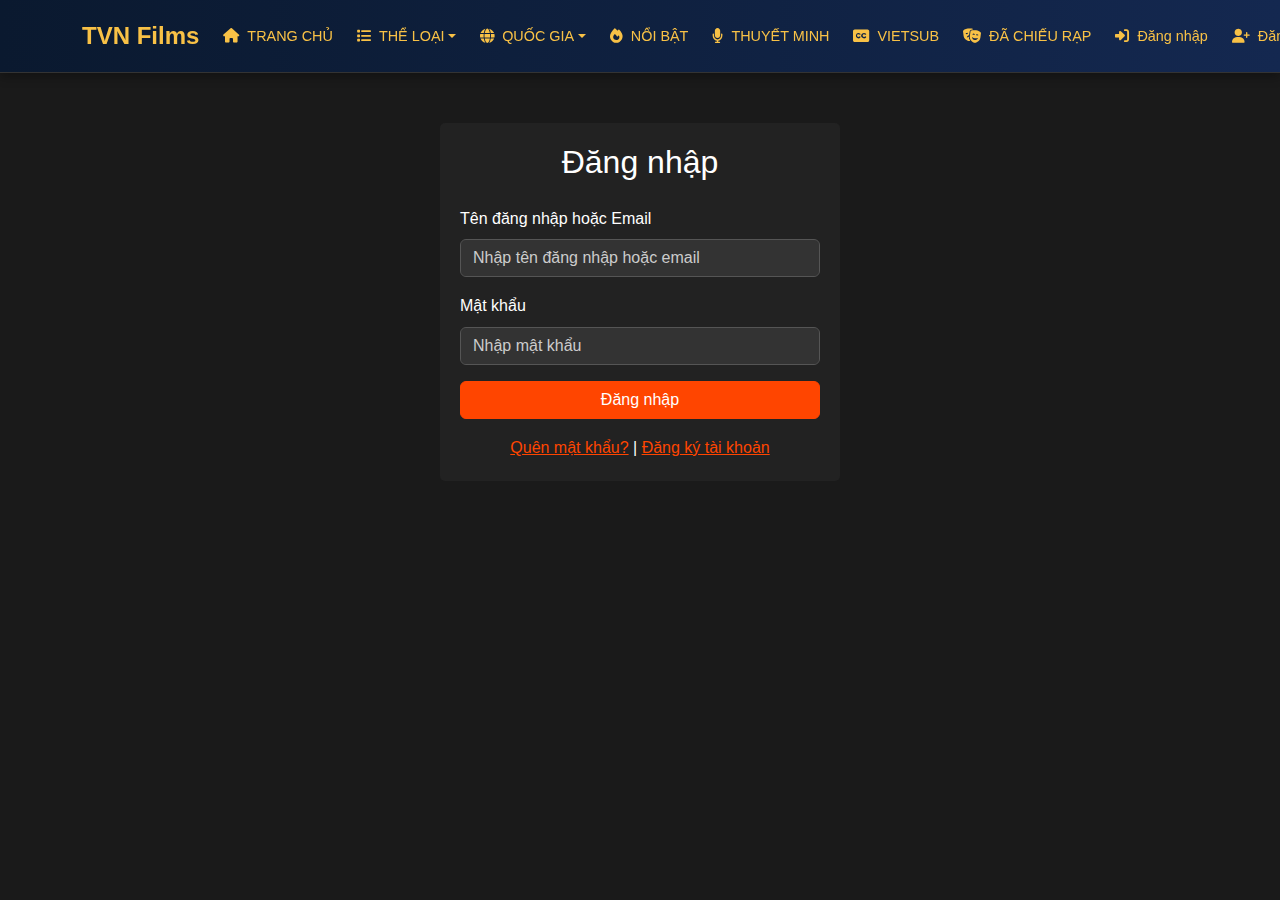
<file: profile.html>
<!DOCTYPE html>
<html lang="vi">
<head>
    <meta charset="UTF-8">
    <meta name="viewport" content="width=device-width, initial-scale=1.0">
    <title>Thông tin cá nhân - TVN Films</title>
    <!-- Bootstrap CSS -->
    <link href="https://cdn.jsdelivr.net/npm/bootstrap@5.3.3/dist/css/bootstrap.min.css" rel="stylesheet">
    <!-- Font Awesome -->
    <link rel="stylesheet" href="https://cdnjs.cloudflare.com/ajax/libs/font-awesome/6.5.1/css/all.min.css">
    <!-- Custom CSS -->
    <link rel="stylesheet" href="public/css/style.css">
    <link rel="stylesheet" href="public/css/profile.css">
</head>
<nav class="navbar navbar-expand-lg navbar-dark">
    <div class="container">
        <a class="navbar-brand" href="index.html">TVN Films</a>
        <button class="navbar-toggler" type="button" data-bs-toggle="collapse" data-bs-target="#navbarNav" aria-controls="navbarNav" aria-expanded="false" aria-label="Toggle navigation">
            <span class="navbar-toggler-icon"></span>
        </button>
        <div class="collapse navbar-collapse" id="navbarNav">
            <ul class="navbar-nav me-auto mb-2 mb-lg-0">
                <li class="nav-item">
                    <a class="nav-link" href="index.html"><i class="fas fa-home"></i> TRANG CHỦ</a>
                </li>
                <li class="nav-item dropdown">
                    <a class="nav-link dropdown-toggle" href="#" id="genreDropdown" role="button" data-bs-toggle="dropdown" aria-expanded="false">
                        <i class="fas fa-list"></i> THỂ LOẠI
                    </a>
                    <ul class="dropdown-menu" id="genreMenu" aria-labelledby="genreDropdown"></ul>
                </li>
                <li class="nav-item dropdown">
                    <a class="nav-link dropdown-toggle" href="#" id="countryDropdown" role="button" data-bs-toggle="dropdown" aria-expanded="false">
                        <i class="fas fa-globe"></i> QUỐC GIA
                    </a>
                    <ul class="dropdown-menu" id="countryMenu" aria-labelledby="countryDropdown"></ul>
                </li>
                <li class="nav-item">
                    <a class="nav-link" href="#" data-filter="trending"><i class="fas fa-fire"></i> NỔI BẬT</a>
                </li>
                <li class="nav-item">
                    <a class="nav-link" href="#" data-filter="thuyet-minh"><i class="fas fa-microphone"></i> THUYẾT MINH</a>
                </li>
                <li class="nav-item">
                    <a class="nav-link" href="#" data-filter="vietsub"><i class="fas fa-closed-captioning"></i> VIETSUB</a>
                </li>
                <li class="nav-item">
                    <a class="nav-link" href="#" data-filter="theater"><i class="fas fa-theater-masks"></i> ĐÃ CHIẾU RẠP</a>
                </li>
            </ul>
            <ul class="navbar-nav ms-2" id="userNav">
                <li class="nav-item">
                    <a class="nav-link" href="login.html"><i class="fas fa-sign-in-alt"></i> Đăng nhập</a>
                </li>
                <li class="nav-item">
                    <a class="nav-link" href="register.html"><i class="fas fa-user-plus"></i> Đăng ký</a>
                </li>
            </ul>
        </div>
    </div>
</nav>

    <!-- Profile Section -->
<div class="profile-container">
    <!-- Cover Photo -->
    <div class="cover-photo"></div>

    <!-- Profile Info -->
    <div class="profile-info">
        <div class="profile-header">
            <div class="avatar-container avatar-upload" data-bs-toggle="modal" data-bs-target="#avatarModal">
                <img src="https://via.placeholder.com/150" alt="Avatar" id="user-avatar">
            </div>
            <div class="user-info">
                <h1 id="user-name">Tên người dùng</h1>
                <p id="user-role">Vai trò: <span>Người dùng</span></p>
            </div>
        </div>
    </div>

    <!-- Modal for Avatar Options -->
    <div class="modal fade" id="avatarModal" tabindex="-1" aria-labelledby="avatarModalLabel" aria-hidden="true">
        <div class="modal-dialog">
            <div class="modal-content">
                <div class="modal-header">
                    <h5 class="modal-title" id="avatarModalLabel">Thay đổi ảnh đại diện</h5>
                    <button type="button" class="btn-close" data-bs-dismiss="modal" aria-label="Close"></button>
                </div>
                <div class="modal-body">
                    <div class="avatar-options">
                        <div class="mb-3">
                            <label for="avatar-input" class="btn btn-primary w-100">Tải ảnh từ máy</label>
                            <input type="file" id="avatar-input" accept="image/*" style="display: none;">
                        </div>
                    </div>
                </div>
            </div>
        </div>
    </div>

    <!-- Tabs -->
    <ul class="nav nav-tabs profile-tabs" id="profileTabs" role="tablist">
        <li class="nav-item" role="presentation">
            <button class="nav-link active" id="info-tab" data-bs-toggle="tab" data-bs-target="#info" type="button" role="tab" aria-controls="info" aria-selected="true">Thông tin</button>
        </li>
        <li class="nav-item" role="presentation">
            <button class="nav-link" id="bookmarks-tab" data-bs-toggle="tab" data-bs-target="#bookmarks" type="button" role="tab" aria-controls="bookmarks" aria-selected="false">Phim đã lưu</button>
        </li>
        <li class="nav-item" role="presentation">
            <button class="nav-link" id="history-tab" data-bs-toggle="tab" data-bs-target="#history" type="button" role="tab" aria-controls="history" aria-selected="false">Lịch sử xem</button>
        </li>
    </ul>

    <!-- Tab Content -->
    <div class="tab-content" id="profileTabContent">
        <!-- Tab Thông tin -->
        <div class="tab-pane fade show active" id="info" role="tabpanel" aria-labelledby="info-tab">
            <h3>Thông tin cá nhân</h3>
            <p><strong>Tên đăng nhập:</strong> <span id="user-username"></span></p>
            <p><strong>Email:</strong> <span id="user-email"></span></p>
            <p><strong>Ngày tham gia:</strong> <span id="user-joined"></span></p>
            <p><strong>Vai trò:</strong> <span id="user-role-info"></span></p>
        </div>

        <!-- Tab Phim đã lưu -->
        <div class="tab-pane fade" id="bookmarks" role="tabpanel" aria-labelledby="bookmarks-tab">
            <h3>Phim đã lưu</h3>
            <div class="movie-grid" id="bookmarked-movies">
                <!-- Phim sẽ được thêm bằng JavaScript -->
            </div>
            <nav aria-label="Page navigation">
                <ul class="pagination" id="bookmarked-movies-pagination"></ul>
            </nav>
        </div>

        <!-- Tab Lịch sử xem -->
        <div class="tab-pane fade" id="history" role="tabpanel" aria-labelledby="history-tab">
            <h3>Lịch sử xem phim <button id="delete-all-history" class="btn btn-danger btn-sm float-end">Xóa tất cả</button></h3>
            <div class="movie-grid" id="watch-history">
                <!-- Lịch sử xem sẽ được thêm bằng JavaScript -->
            </div>
            <nav aria-label="Page navigation">
                <ul class="pagination" id="watch-history-pagination"></ul>
            </nav>
        </div>
    </div>
</div>

    <!-- Footer -->
    <footer class="bg-dark text-white text-center py-4">
        <div class="container">
            <p>© 2025 TVN Films.</p>
            <div class="social-links mt-2">
                <a href="#" class="text-white me-3" aria-label="Facebook"><i class="fab fa-facebook-f"></i></a>
                <a href="#" class="text-white me-3" aria-label="Instagram"><i class="fab fa-instagram"></i></a>
                <a href="#" class="text-white" aria-label="YouTube"><i class="fab fa-youtube"></i></a>
            </div>
        </div>
    </footer>

    <!-- Bootstrap JS -->
    <script src="https://cdn.jsdelivr.net/npm/bootstrap@5.3.3/dist/js/bootstrap.bundle.min.js"></script>
    <script src="public/js/profile.js"></script>
</body>
</html>
</file>
<file: public/css/movie.css>
/* Movie grid */
.movie-grid {
    display: flex;
    flex-wrap: wrap;
    gap: 20px;
    padding: 20px 0;
    width: 100%;
    box-sizing: border-box;
    justify-content: center;
}

.movie-grid .movie-item {
    flex: 0 0 calc(16.66% - 16.66px); /* 6 items per row */
    width: 180px;
    height: 350px;
    box-sizing: border-box;
}

/* Giao diện movie-item */
.movie-item {
    position: relative;
    width: 180px;
    height: 350px;
    text-align: center;
    background-color: #2a2a2a;
    border-radius: 8px;
    padding: 10px;
    transition: box-shadow 0.5s ease, transform 0.5s ease;
    display: flex;
    flex-direction: column;
    justify-content: space-between;
    align-items: center;
    flex: 0 0 auto;
    overflow: hidden;
    cursor: pointer;
    box-sizing: border-box;
}

.movie-item:hover {
    box-shadow: 0 15px 25px rgba(248, 193, 70, 0.6);
    transform: translateY(-10px);
}

/* Nội dung phim (ảnh và overlay) */
.movie-content {
    position: relative;
    width: 100%;
    height: 79%;
    overflow: hidden;
}

.movie-content img {
    width: 100%;
    height: 100%;
    object-fit: cover;
    border-radius: 5px;
    display: block;
    transition: transform 0.5s ease;
}

.movie-item:hover .movie-content img {
    transform: scale(1.05);
}

/* Overlay chứa thông tin */
.movie-overlay {
    position: absolute;
    bottom: 0;
    left: 0;
    width: 100%;
    background: rgba(0, 0, 0, 0.8);
    display: flex;
    flex-direction: column;
    justify-content: center;
    align-items: flex-start;
    transform: translateY(100%);
    transition: transform 0.5s ease;
    border-radius: 0 0 5px 5px;
    padding: 10px;
    box-sizing: border-box;
    height: 49%;
}

/* Khi hover, trượt lên */
.movie-item:hover .movie-overlay {
    transform: translateY(0);
}

/* Định dạng văn bản trong overlay */
.movie-overlay p {
    margin: 3px 0;
    font-size: 0.85rem;
    color: #f8c146;
    text-align: left;
    width: 100%;
    overflow-wrap: break-word;
    word-break: break-word;
    line-height: 1.3;
    white-space: normal;
    transition: color 0.3s ease;
}

.movie-overlay p strong {
    color: #fff;
}

/* Nhãn "Nổi bật" */
.movie-item .badge {
    position: absolute;
    top: 10px;
    left: 10px;
    font-size: 0.8rem;
    padding: 5px 8px;
    background-color: #dc3545;
    color: #fff;
    border-radius: 3px;
    display: none;
    transition: transform 0.3s ease;
}

.movie-item.trending .badge {
    display: block;
}

.movie-item:hover .badge {
    display: block;
    transform: scale(1.1);
}

/* Tiêu đề phim */
.movie-item h5 {
    margin: 0;
    font-size: 1rem;
    color: #f8c146;
    transition: color 0.3s ease;
    width: 100%;
    overflow-wrap: break-word;
    word-break: break-word;
    line-height: 1.3;
    text-align: center;
    white-space: normal;
}

.movie-item:hover h5 {
    color: #fff;
}

/* Pagination */
.pagination {
    justify-content: center;
    margin-top: 20px;
}

.pagination .page-link {
    background-color: #333;
    border: 1px solid #555;
    color: #f8c146;
    transition: background-color 0.3s ease, color 0.3s ease;
}

.pagination .page-link:hover {
    background-color: #f8c146;
    color: #1a1a1a;
}

.pagination .page-item.active .page-link {
    background-color: #f8c146;
    color: #1a1a1a;
    border-color: #f8c146;
}

/* Responsive */
@media (max-width: 1200px) {
    .movie-grid .movie-item {
        flex: 0 0 calc(20% - 16px); /* 5 items per row */
        width: 180px;
        height: 300px;
    }
}

@media (max-width: 992px) {
    .movie-grid .movie-item {
        flex: 0 0 calc(25% - 15px); /* 4 items per row */
        width: 180px;
        height: 300px;
    }
}

@media (max-width: 768px) {
    .movie-grid .movie-item {
        flex: 0 0 calc(33.33% - 14px); /* 3 items per row */
        width: 140px;
        height: 240px;
    }

    .movie-content {
        height: 80%;
    }

    .movie-content img {
        height: 100%;
    }

    .movie-item h5 {
        font-size: 0.9rem;
    }

    .movie-overlay p {
        font-size: 0.75rem;
        line-height: 1.2;
    }

    .movie-item .badge {
        font-size: 0.7rem;
        padding: 4px 6px;
    }
}

@media (max-width: 576px) {
    .movie-grid .movie-item {
        flex: 0 0 calc(50% - 10px); /* 2 items per row */
        width: 140px;
        height: 240px;
    }
}
</file>
<file: public/css/admin.css>
/* Card cho các mục quản lý */
.card {
    background-color: #2a2a2a;
    border: none;
    border-radius: 8px;
    transition: transform 0.3s ease, box-shadow 0.3s ease;
}

.card:hover {
    transform: translateY(-5px);
    box-shadow: 0 10px 20px rgba(248, 193, 70, 0.3);
}

.card i {
    color: #f8c146;
}

.card-title {
    color: #f8c146;
    font-size: 1.2rem;
    margin-bottom: 10px;
}

.card-text {
    color: #ccc;
    font-size: 0.9rem;
}

.btn-outline-light {
    border-color: #f8c146;
    color: #f8c146;
}

.btn-outline-light:hover {
    background-color: #f8c146;
    color: #1a1a1a;
}
</file>
<file: public/css/profile.css>
/* Profile Container */
.profile-container {
    max-width: 1200px;
    margin: 0 auto;
    padding: 20px;
}

/* Cover Photo */
.cover-photo {
    position: relative;
    height: 300px;
    background: url('https://via.placeholder.com/1200x300') no-repeat center center/cover;
    border-radius: 10px 10px 0 0;
    box-shadow: 0 2px 5px rgba(0, 0, 0, 0.3);
}

/* Avatar */
.avatar-container {
    width: 200px;
    height: 200px;
    border-radius: 50%;
    border: 5px solid #1a1a1a;
    overflow: hidden;
    background-color: #fff;
    cursor: pointer;
    flex-shrink: 0;
}

.avatar-container img {
    width: 100%;
    height: 100%;
    object-fit: cover;
}

/* Profile Info */
.profile-info {
    padding: 20px;
    background-color: #222;
    border-radius: 0 0 10px 10px;
    color: #fff;
    position: relative;
}

.profile-header {
    display: flex;
    align-items: center;
    gap: 20px;
}

/* Loại bỏ placeholder vì avatar đã nằm trong header */
.avatar-placeholder {
    display: none; /* Không cần placeholder nữa */
}

.user-info {
    flex: 1;
}

.profile-info h1 {
    font-size: 2rem;
    color: #f8c146;
    margin: 0;
}

.profile-info p {
    font-size: 1rem;
    color: #ccc;
    margin: 5px 0 0 0;
}

/* Modal */
.modal-content {
    background-color: #2a2a2a;
    color: #fff;
}

.modal-header {
    border-bottom: 1px solid #444;
}

.modal-title {
    color: #f8c146;
}

.btn-close {
    filter: invert(1);
}

/* Tabs */
.profile-tabs {
    margin-top: 20px;
    border-bottom: 1px solid #444;
}

.profile-tabs .nav-link {
    color: #f8c146;
    font-weight: bold;
    padding: 10px 20px;
    border-radius: 5px 5px 0 0;
    background-color: transparent; /* Xóa background */
}

.profile-tabs .nav-link:hover,
.profile-tabs .nav-link.active {
    color: #fff;
    border-bottom: 3px solid #f8c146;
    background-color: transparent; /* Xóa background khi hover hoặc active */
}

/* Tab Content */
.tab-content {
    padding: 20px;
    background-color: transparent; /* Xóa background */
    border-radius: 0 0 10px 10px;
    color: #fff;
}

.tab-content h3 {
    color: #f8c146;
    margin-bottom: 15px;
}

.tab-content p {
    margin-bottom: 10px;
}

/* Movie List in Tabs */
.movie-grid {
    display: flex;
    flex-wrap: wrap;
    gap: 20px;
    width: 100%;
    box-sizing: border-box;
    justify-content: center; /* Căn giữa các ô phim */
}

.movie-grid .movie-item {
    position: relative;
    width: 180px; /* Đồng bộ với style.css */
    height: 350px; /* Đồng bộ với style.css */
    text-align: center;
    background-color: #2a2a2a;
    border-radius: 8px;
    padding: 10px;
    transition: box-shadow 0.3s ease;
    display: flex;
    flex-direction: column;
    justify-content: space-between;
    align-items: center;
    flex: 0 0 calc(20% - 16px); /* 5 items per row */
    overflow: hidden;
    box-sizing: border-box; /* Bao gồm padding trong chiều rộng */
}

.movie-item:hover {
    box-shadow: 0 15px 25px rgba(248, 193, 70, 0.6);
}

.movie-content {
    position: relative;
    width: 100%;
    height: 80%;
    overflow: hidden;
}

.movie-content img {
    width: 100%;
    height: 100%;
    object-fit: cover;
    border-radius: 5px;
    display: block;
    transition: none;
}

.movie-overlay {
    position: absolute;
    bottom: 0;
    left: 0;
    width: 100%;
    background: rgba(0, 0, 0, 0.8);
    display: flex;
    flex-direction: column;
    justify-content: center;
    align-items: flex-start;
    transform: translateY(100%);
    transition: transform 0.3s ease;
    border-radius: 0 0 5px 5px;
    padding: 10px;
    box-sizing: border-box;
    height: 50%;
}

.movie-item:hover .movie-overlay {
    transform: translateY(0);
}

.movie-overlay p {
    margin: 3px 0;
    font-size: 0.85rem;
    color: #f8c146;
    text-align: left;
    width: 100%;
    overflow-wrap: break-word;
    word-break: break-word;
    line-height: 1.3;
    white-space: normal;
}

.movie-overlay p strong {
    color: #fff;
}

.movie-item .delete-btn {
    position: absolute;
    top: 10px;
    left: 10px;
    background: #dc3545;
    color: white;
    border: none;
    padding: 5px 10px;
    border-radius: 5px;
    cursor: pointer;
    display: none;
}

.movie-item:hover .delete-btn {
    display: block;
}

.movie-item h5 {
    margin: 0;
    font-size: 1rem;
    color: #f8c146;
    transition: color 0.3s ease;
    width: 100%;
    overflow-wrap: break-word;
    word-break: break-word;
    line-height: 1.3;
    text-align: center;
    white-space: normal;
}

.movie-item:hover h5 {
    color: #fff;
}

/* Responsive */
@media (max-width: 992px) {
    .movie-grid .movie-item {
        flex: 0 0 calc(25% - 15px); /* 4 items per row */
        width: 180px;
        height: 300px;
    }
}

@media (max-width: 768px) {
    .cover-photo {
        height: 200px;
    }

    .avatar-container {
        width: 150px;
        height: 150px;
    }

    .profile-info h1 {
        font-size: 1.5rem;
    }

    .movie-grid .movie-item {
        flex: 0 0 calc(33.33% - 14px); /* 3 items per row */
        width: 140px;
        height: 240px;
    }

    .movie-item h5 {
        font-size: 0.9rem;
    }

    .movie-overlay p {
        font-size: 0.75rem;
        line-height: 1.2;
    }
}

@media (max-width: 576px) {
    .profile-header {
        display: flex;
        align-items: center;
        gap: 15px;
    }

    .avatar-container {
        width: 100px;
        height: 100px;
    }

    .profile-info h1 {
        font-size: 1.2rem;
    }

    .profile-info p {
        font-size: 0.9rem;
    }

    .movie-grid .movie-item {
        flex: 0 0 calc(50% - 10px); /* 2 items per row */
        width: 140px;
        height: 240px;
    }
}
</file>
<file: public/css/style.css>
/* Reset và cài đặt chung */
* {
    margin: 0;
    padding: 0;
    box-sizing: border-box;
}

body {
    background-color: #1a1a1a;
    color: #fff;
    font-family: 'Poppins', Arial, sans-serif;
    min-height: 100vh;
    flex-direction: column;
    line-height: 1.6;
}

/* Navbar */
.navbar {
    background: linear-gradient(90deg, #0a192f, #142850);
    border-bottom: 1px solid #333;
    padding: 0.75rem 1rem;
    box-shadow: 0 4px 10px rgba(0, 0, 0, 0.3);
    position: sticky;
    top: 0;
    z-index: 1000;
    transition: background 0.5s ease-in-out;
}

.navbar-brand {
    font-size: 1.5rem;
    font-weight: 700;
    color: #f8c146 !important;
    transition: color 0.3s ease, transform 0.3s ease;
}

.navbar-brand:hover {
    color: #fff !important;
    transform: scale(1.05);
}

.navbar-nav {
    display: flex;
    align-items: center;
    gap: 0.5rem;
    flex-wrap: nowrap;
    width: 100%;
}

.navbar-nav .nav-link {
    color: #f8c146 !important;
    font-size: 0.9rem;
    padding: 0.5rem 0.8rem;
    transition: color 0.3s ease, background-color 0.3s ease, transform 0.3s ease;
    display: flex;
    align-items: center;
    border-radius: 5px;
    white-space: nowrap;
}

.navbar-nav .nav-link:hover,
.navbar-nav .nav-link:focus {
    color: #fff !important;
    background-color: rgba(248, 193, 70, 0.2);
    transform: translateY(-2px);
}

.navbar-nav .nav-link.active {
    color: #fff !important;
    font-weight: 600;
    background-color: rgba(248, 193, 70, 0.3);
}

.navbar-nav .nav-link i {
    margin-right: 0.5rem;
}

#userNav {
    display: flex;
    align-items: center;
    gap: 0.5rem;
    margin-left: auto;
}

/* Thanh tìm kiếm */
.search-container {
    display: flex;
    justify-content: center;
    margin: 30px 0;
}

.search-container form {
    display: flex;
    width: 100%;
    max-width: 600px;
    position: relative;
}

.search-container .form-control {
    background-color: #2a2a2a;
    color: #fff;
    border: 1px solid #444;
    border-radius: 25px 0 0 25px;
    padding: 0.75rem 1rem;
    font-size: 1rem;
    transition: border-color 0.3s ease, box-shadow 0.3s ease;
}

.search-container .form-control:focus {
    border-color: #f8c146;
    box-shadow: 0 0 5px rgba(248, 193, 70, 0.3);
    outline: none;
}

.search-container .btn-outline-light {
    border: 1px solid #444;
    border-left: none;
    border-radius: 0 25px 25px 0;
    background-color: #f8c146;
    color: #1a1a1a;
    padding: 0.75rem 1.5rem;
    transition: background-color 0.3s ease, transform 0.3s ease;
}

.search-container .btn-outline-light:hover {
    background-color: #e6b032;
    transform: scale(1.05);
}

/* Danh sách phim */
.movie-list {
    padding: 30px 0;
    background-color: #1a1a1a;
    border-radius: 10px;
    overflow-x: hidden;
}

/* Tiêu đề phần phim */
.section-title {
    font-size: 1.8rem;
    font-weight: 700;
    margin-bottom: 20px;
    color: #f8c146;
    position: relative;
    padding-left: 15px;
    transition: color 0.3s ease;
}

.section-title::before {
    content: '';
    position: absolute;
    left: 0;
    top: 50%;
    transform: translateY(-50%);
    width: 5px;
    height: 60%;
    background-color: #f8c146;
    border-radius: 5px;
    transition: height 0.5s ease;
}

.section-title:hover {
    color: #fff;
}

.section-title:hover::before {
    height: 80%;
}

/* Container chứa các mũi tên */
.carousel-arrows {
    display: flex;
    gap: 10px;
}

/* Nút mũi tên */
.carousel-arrow {
    background: rgba(0, 0, 0, 0.7);
    color: #f8c146;
    border: none;
    border-radius: 50%;
    width: 40px;
    height: 40px;
    font-size: 1.2rem;
    display: flex;
    align-items: center;
    justify-content: center;
    cursor: pointer;
    transition: background 0.3s ease, color 0.3s ease, transform 0.3s ease;
}

.carousel-arrow:hover {
    background: #f8c146;
    color: #1a1a1a;
    transform: scale(1.1);
}

/* Container chứa carousel */
.carousel-container {
    position: relative;
    display: flex;
    align-items: center;
    padding: 0 5px;
}

/* Carousel phim */
.movie-carousel {
    display: flex;
    overflow-x: auto;
    gap: 20px;
    white-space: nowrap;
    cursor: grab;
    user-select: none;
    width: 100%;
    scroll-behavior: smooth;
    scrollbar-width: none;
    -ms-overflow-style: none;
    transition: transform 0.5s ease;
}

.movie-carousel::-webkit-scrollbar {
    display: none;
}

.movie-carousel:active {
    cursor: grabbing;
}

/* Movie section */
.movie-section {
    margin: 0;
    padding: 0 10px;
}

main {
    flex: 1;
    padding-bottom: 80px;
}

/* Footer */
footer {
    background: linear-gradient(90deg, #0a192f 0%, #142850 50%, #0a192f 100%); /* Subtler gradient with symmetry */
    border-top: 1px solid #333;
    padding: 40px 0; /* Increased padding for more content */
    width: 100%;
    z-index: 1000;
    transition: background 0.5s ease-in-out, box-shadow 0.3s ease;
}

footer:hover {
    box-shadow: 0 -4px 15px rgba(248, 193, 70, 0.2); /* Subtle shadow on hover */
}

/* Footer container for structured layout */
.footer-container {
    max-width: 1200px;
    margin: 0 auto;
    display: flex;
    justify-content: space-between;
    align-items: flex-start;
    flex-wrap: wrap;
    gap: 20px;
    padding: 0 20px;
}

/* Footer brand/logo */
.footer-brand {
    font-size: 1.5rem;
    font-weight: 700;
    color: #f8c146;
    transition: color 0.3s ease, transform 0.3s ease;
}

.footer-brand:hover {
    color: #fff;
    transform: scale(1.05);
}

/* Footer links section */
.footer-links {
    display: flex;
    flex-direction: column;
    gap: 10px;
}

.footer-links h6 {
    font-size: 1.1rem;
    color: #f8c146;
    margin-bottom: 10px;
    font-weight: 600;
}

.footer-links a {
    color: #ccc;
    font-size: 0.95rem;
    text-decoration: none;
    transition: color 0.3s ease, transform 0.3s ease;
}

.footer-links a:hover {
    color: #f8c146;
    transform: translateX(5px);
}

/* Footer social icons */
.footer-social {
    display: flex;
    gap: 15px;
    align-items: center;
}

.footer-social a {
    color: #f8c146;
    font-size: 1.2rem;
    transition: color 0.3s ease, transform 0.3s ease;
}

.footer-social a:hover {
    color: #fff;
    transform: scale(1.2);
}

/* Footer copyright */
.footer-copyright {
    width: 100%;
    text-align: center;
    margin-top: 20px;
    padding-top: 20px;
    border-top: 1px solid #333;
}

.footer-copyright p {
    margin: 0;
    font-size: 0.95rem;
    color: #ccc;
    transition: color 0.3s ease;
}

footer:hover .footer-copyright p {
    color: #fff;
}

/* Dropdown menu */
.nav-item {
    position: relative;
}

.dropdown-menu {
    display: none;
    position: absolute;
    top: 100%;
    left: 0;
    background-color: #222;
    border: 1px solid #444;
    border-radius: 8px;
    min-width: 300px;
    padding: 0.75rem;
    z-index: 1000;
    grid-template-columns: repeat(3, 1fr);
    gap: 8px;
    box-shadow: 0 5px 15px rgba(0, 0, 0, 0.4);
    opacity: 0;
    transform: translateY(10px);
    transition: opacity 0.3s ease, transform 0.3s ease;
}

.nav-item:hover > .dropdown-menu {
    display: grid;
    opacity: 1;
    transform: translateY(0);
}

.dropdown-menu:hover {
    display: grid;
    opacity: 1;
    transform: translateY(0);
}

.dropdown-item {
    color: #f8c146 !important;
    padding: 0.5rem 1rem;
    transition: background 0.3s ease, color 0.3s ease, transform 0.3s ease;
    border-radius: 5px;
    cursor: pointer;
}

.dropdown-item:hover {
    background: rgba(248, 193, 70, 0.2);
    color: #fff !important;
    transform: translateX(5px);
}

.dropdown-item.active {
    background: rgba(248, 193, 70, 0.3);
    color: #fff !important;
}

/* Movie grid và movie item (đồng bộ với file CSS 2) */
.movie-grid {
    display: flex;
    flex-wrap: wrap;
    gap: 20px;
    padding: 20px 0;
    width: 100%;
    box-sizing: border-box;
    justify-content: center;
}

.movie-grid .movie-item {
    flex: 0 0 calc(16.66% - 16.66px); /* 6 items per row */
    width: 180px;
    height: 350px;
    box-sizing: border-box;
}

/* Giao diện movie-item (lấy từ file CSS 2) */
.movie-item {
    position: relative;
    width: 180px;
    height: 350px;
    text-align: center;
    background-color: #2a2a2a;
    border-radius: 8px;
    padding: 10px;
    transition: box-shadow 0.5s ease, transform 0.5s ease;
    display: flex;
    flex-direction: column;
    justify-content: space-between;
    align-items: center;
    flex: 0 0 auto;
    overflow: hidden;
    cursor: pointer;
    box-sizing: border-box;
}

.movie-item:hover {
    box-shadow: 0 15px 25px rgba(248, 193, 70, 0.6);
    transform: translateY(-10px);
}

/* Nội dung phim (ảnh và overlay) */
.movie-content {
    position: relative;
    width: 100%;
    height: 79%;
    overflow: hidden;
}

.movie-content img {
    width: 100%;
    height: 100%;
    object-fit: cover;
    border-radius: 5px;
    display: block;
    transition: transform 0.5s ease;
}

.movie-item:hover .movie-content img {
    transform: scale(1.05);
}

/* Overlay chứa thông tin */
.movie-overlay {
    position: absolute;
    bottom: 0;
    left: 0;
    width: 100%;
    background: rgba(0, 0, 0, 0.8);
    display: flex;
    flex-direction: column;
    justify-content: center;
    align-items: flex-start;
    transform: translateY(100%);
    transition: transform 0.5s ease;
    border-radius: 0 0 5px 5px;
    padding: 10px;
    box-sizing: border-box;
    height: 49%;
}

/* Khi hover, trượt lên */
.movie-item:hover .movie-overlay {
    transform: translateY(0);
}

/* Định dạng văn bản trong overlay */
.movie-overlay p {
    margin: 3px 0;
    font-size: 0.85rem;
    color: #f8c146;
    text-align: left;
    width: 100%;
    overflow-wrap: break-word;
    word-break: break-word;
    line-height: 1.3;
    white-space: normal;
    transition: color 0.3s ease;
}

.movie-overlay p strong {
    color: #fff;
}

/* Nhãn "Nổi bật" */
.movie-item .badge {
    position: absolute;
    top: 10px;
    left: 10px;
    font-size: 0.8rem;
    padding: 5px 8px;
    background-color: #dc3545;
    color: #fff;
    border-radius: 3px;
    display: none;
    transition: transform 0.3s ease;
}

.movie-item.trending .badge {
    display: block;
}

.movie-item:hover .badge {
    display: block;
    transform: scale(1.1);
}

/* Tiêu đề phim */
.movie-item h5 {
    margin: 0;
    font-size: 1rem;
    color: #f8c146;
    transition: color 0.3s ease;
    width: 100%;
    overflow-wrap: break-word;
    word-break: break-word;
    line-height: 1.3;
    text-align: center;
    white-space: normal;
}

.movie-item:hover h5 {
    color: #fff;
}

/* Pagination */
.pagination {
    justify-content: center;
    margin-top: 30px;
}

.pagination .page-link {
    background-color: #2a2a2a;
    border: 1px solid #444;
    color: #f8c146;
    padding: 0.5rem 1rem;
    transition: background-color 0.3s ease, color 0.3s ease;
}

.pagination .page-link:hover {
    background-color: #f8c146;
    color: #1a1a1a;
}

.pagination .page-item.active .page-link {
    background-color: #f8c146;
    color: #1a1a1a;
    border-color: #f8c146;
}

/* Responsive */
@media (max-width: 1200px) {
    .movie-grid .movie-item {
        flex: 0 0 calc(20% - 16px); /* 5 items per row */
        width: 180px;
        height: 300px;
    }

    .navbar-nav .nav-link {
        font-size: 0.85rem;
        padding: 0.5rem 0.6rem;
    }

    .footer-container {
        max-width: 900px;
    }
}

@media (max-width: 992px) {
    .movie-grid .movie-item {
        flex: 0 0 calc(25% - 15px); /* 4 items per row */
        width: 180px;
        height: 300px;
    }

    .dropdown-menu {
        min-width: 250px;
        grid-template-columns: repeat(2, 1fr);
    }

    .navbar-nav .nav-link {
        font-size: 0.8rem;
        padding: 0.5rem 0.5rem;
    }

    .footer-container {
        flex-direction: column;
        align-items: center;
        text-align: center;
    }

    .footer-links {
        align-items: center;
    }

    .footer-social {
        justify-content: center;
    }
}

@media (max-width: 768px) {
    .search-container form {
        width: 90%;
    }

    .movie-grid .movie-item {
        flex: 0 0 calc(33.33% - 14px); /* 3 items per row */
        width: 140px;
        height: 240px;
    }

    .movie-content {
        height: 80%;
    }

    .movie-content img {
        height: 100%;
    }

    .movie-item h5 {
        font-size: 0.9rem;
    }

    .movie-overlay p {
        font-size: 0.75rem;
        line-height: 1.2;
    }

    .movie-item .badge {
        font-size: 0.7rem;
        padding: 4px 6px;
    }

    .carousel-arrow {
        width: 30px;
        height: 30px;
        font-size: 1rem;
    }

    .section-title {
        font-size: 1.5rem;
    }

    .navbar-brand {
        font-size: 1.2rem;
    }

    .navbar-nav .nav-link {
        font-size: 0.75rem;
        padding: 0.5rem 0.4rem;
    }

    #userNav {
        gap: 0.3rem;
    }

    footer {
        padding: 30px 0;
    }

    .footer-brand {
        font-size: 1.3rem;
    }

    .footer-links h6 {
        font-size: 1rem;
    }

    .footer-links a {
        font-size: 0.9rem;
    }

    .footer-social a {
        font-size: 1.1rem;
    }

    .footer-copyright p {
        font-size: 0.9rem;
    }
}

@media (max-width: 576px) {
    .movie-grid .movie-item {
        flex: 0 0 calc(50% - 10px); /* 2 items per row */
        width: 140px;
        height: 240px;
    }

    .dropdown-menu {
        grid-template-columns: 1fr;
    }

    .navbar-nav .nav-link {
        font-size: 0.7rem;
        padding: 0.5rem 0.3rem;
    }

    footer {
        padding: 20px 0;
    }

    .footer-brand {
        font-size: 1.2rem;
    }

    .footer-links h6 {
        font-size: 0.95rem;
    }

    .footer-links a {
        font-size: 0.85rem;
    }

    .footer-social a {
        font-size: 1rem;
    }

    .footer-copyright p {
        font-size: 0.85rem;
    }
}

.zalo-chat-button {
    position: fixed;
    bottom: 20px;
    right: 20px;
    z-index: 1000;
}

.zalo-chat-button a {
    display: flex;
    align-items: center;
    justify-content: center;
    width: 60px;
    height: 60px;
    background-color: #0068FF; /* Zalo's brand color */
    border-radius: 50%;
    color: white;
    font-size: 30px;
    text-decoration: none;
    box-shadow: 0 2px 5px rgba(0, 0, 0, 0.3);
}
.zalo-chat-button a img {
    width: 100%;
    height: 100%;
    border-radius: 50%; 
    object-fit: contain; 
}
.zalo-chat-button a:hover {
    background-color: #0056D2; 
}
</file>
<file: public/css/pay_transaction_details.css>
/* Reset và cài đặt chung (kế thừa từ style.css và schedule.css) */
* {
    margin: 0;
    padding: 0;
    box-sizing: border-box;
}

/* Container chính */
.schedule-container {
    padding: 30px;
    border-radius: 8px;
    box-shadow: 0 4px 10px rgba(0, 0, 0, 0.3);
    margin: 30px auto;
    max-width: 1400px;
    position: relative;
    background: #1a1a1a;
}

.schedule-container::before {
    content: '';
    position: absolute;
    top: -50%;
    left: -50%;
    width: 200%;
    height: 200%;
    background: radial-gradient(circle, rgba(248, 193, 70, 0.05) 0%, transparent 50%);
    opacity: 0.15;
    pointer-events: none;
    animation: glow 20s infinite;
}

@keyframes glow {
    0% { transform: scale(1); opacity: 0.15; }
    50% { transform: scale(1.1); opacity: 0.3; }
    100% { transform: scale(1); opacity: 0.15; }
}

/* Tiêu đề */
.section-title {
    font-size: 1.8rem;
    font-weight: 700;
    margin-bottom: 20px;
    color: #f8c146;
    position: relative;
    padding-left: 15px;
    text-align: center;
}

.section-title::before {
    content: '';
    position: absolute;
    left: 0;
    top: 50%;
    transform: translateY(-50%);
    width: 5px;
    height: 60%;
    background-color: #f8c146;
    border-radius: 5px;
}

/* Hàng chứa ảnh phim và form */
.schedule-row {
    display: flex;
    gap: 20px;
    flex-wrap: wrap;
    justify-content: center;
    align-items: stretch;
}

/* Ảnh phim */
.movie-image {
    flex: 0 0 350px;
    position: relative;
    overflow: hidden;
    border-radius: 8px;
}

.movie-image img {
    width: 100%;
    height: 500px;
    object-fit: cover;
    border-radius: 8px;
    border: 1px solid #f8c146;
}

/* Form chi tiết thanh toán */
.schedule-form {
    flex: 1;
    background: #2a2a2a;
    padding: 40px 30px;
    border-radius: 8px;
    box-shadow: 0 4px 10px rgba(0, 0, 0, 0.3);
    width: 100%;
}

.schedule-form h2 {
    color: #f8c146;
    font-size: 2rem;
    font-weight: 600;
    margin-bottom: 25px;
    text-align: center;
}

.schedule-form label {
    color: #fff;
    font-size: 1.1rem;
    font-weight: 500;
    margin-bottom: 10px;
    display: block;
}

/* Chi tiết hóa đơn */
.invoice-details {
    background: #2a2a2a;
    padding: 20px;
    border-radius: 8px;
    margin-top: 20px;
    box-shadow: 0 4px 10px rgba(0, 0, 0, 0.3);
    border: 1px solid #f8c146;
}

.invoice-details p {
    font-size: 1.1rem;
    margin-bottom: 12px;
    color: #fff;
}

.invoice-details p strong {
    color: #f8c146;
}

/* Nút thanh toán */
.payment-buttons {
    display: flex;
    flex-wrap: wrap;
    gap: 15px;
    justify-content: center;
    margin-top: 20px;
}

.payment-button {
    flex: 1 1 45%;
    padding: 15px;
    font-size: 1rem;
    font-weight: 600;
    border: 2px solid #f8c146;
    border-radius: 6px;
    background-color: #2a2a2a;
    color: #f8c146;
    text-align: center;
    cursor: pointer;
    transition: all 0.3s ease;
    display: flex;
    align-items: center;
    justify-content: center;
}

.payment-button:hover {
    background-color: #f8c146;
    color: #1a1a1a;
    transform: translateY(-2px);
}

.payment-button img {
    width: 24px;
    height: 24px;
    vertical-align: middle;
    margin-right: 8px;
}

/* Responsive */
@media (max-width: 1200px) {
    .schedule-container {
        max-width: 1000px;
    }

    .movie-image {
        flex: 0 0 300px;
    }

    .movie-image img {
        height: 450px;
    }

    .schedule-form {
        padding: 35px 25px;
    }

    .schedule-form h2 {
        font-size: 1.8rem;
    }

    .payment-button {
        flex: 1 1 100%;
        font-size: 0.95rem;
    }
}

@media (max-width: 992px) {
    .schedule-container {
        max-width: 800px;
    }

    .movie-image {
        flex: 0 0 280px;
    }

    .movie-image img {
        height: 400px;
    }

    .schedule-form {
        padding: 30px 20px;
    }

    .payment-button {
        flex: 1 1 100%;
    }
}

@media (max-width: 768px) {
    .schedule-row {
        flex-direction: column;
        align-items: center;
    }

    .movie-image {
        flex: 0 0 100%;
        max-width: 300px;
    }

    .movie-image img {
        height: 350px;
    }

    .schedule-form {
        padding: 20px 15px;
    }

    .schedule-form h2 {
        font-size: 1.6rem;
    }

    .invoice-details p {
        font-size: 1rem;
    }

    .payment-button {
        flex: 1 1 100%;
        padding: 12px;
        font-size: 0.9rem;
    }
}

@media (max-width: 576px) {
    .schedule-container {
        padding: 20px;
        margin: 20px auto;
    }

    .movie-image {
        max-width: 250px;
    }

    .movie-image img {
        height: 300px;
    }

    .schedule-form {
        padding: 15px 10px;
    }

    .schedule-form h2 {
        font-size: 1.4rem;
    }

    .invoice-details p {
        font-size: 0.95rem;
    }

    .payment-button {
        flex: 1 1 100%;
        padding: 10px;
        font-size: 0.85rem;
    }

    .payment-button img {
        width: 20px;
        height: 20px;
    }
}
</file>
